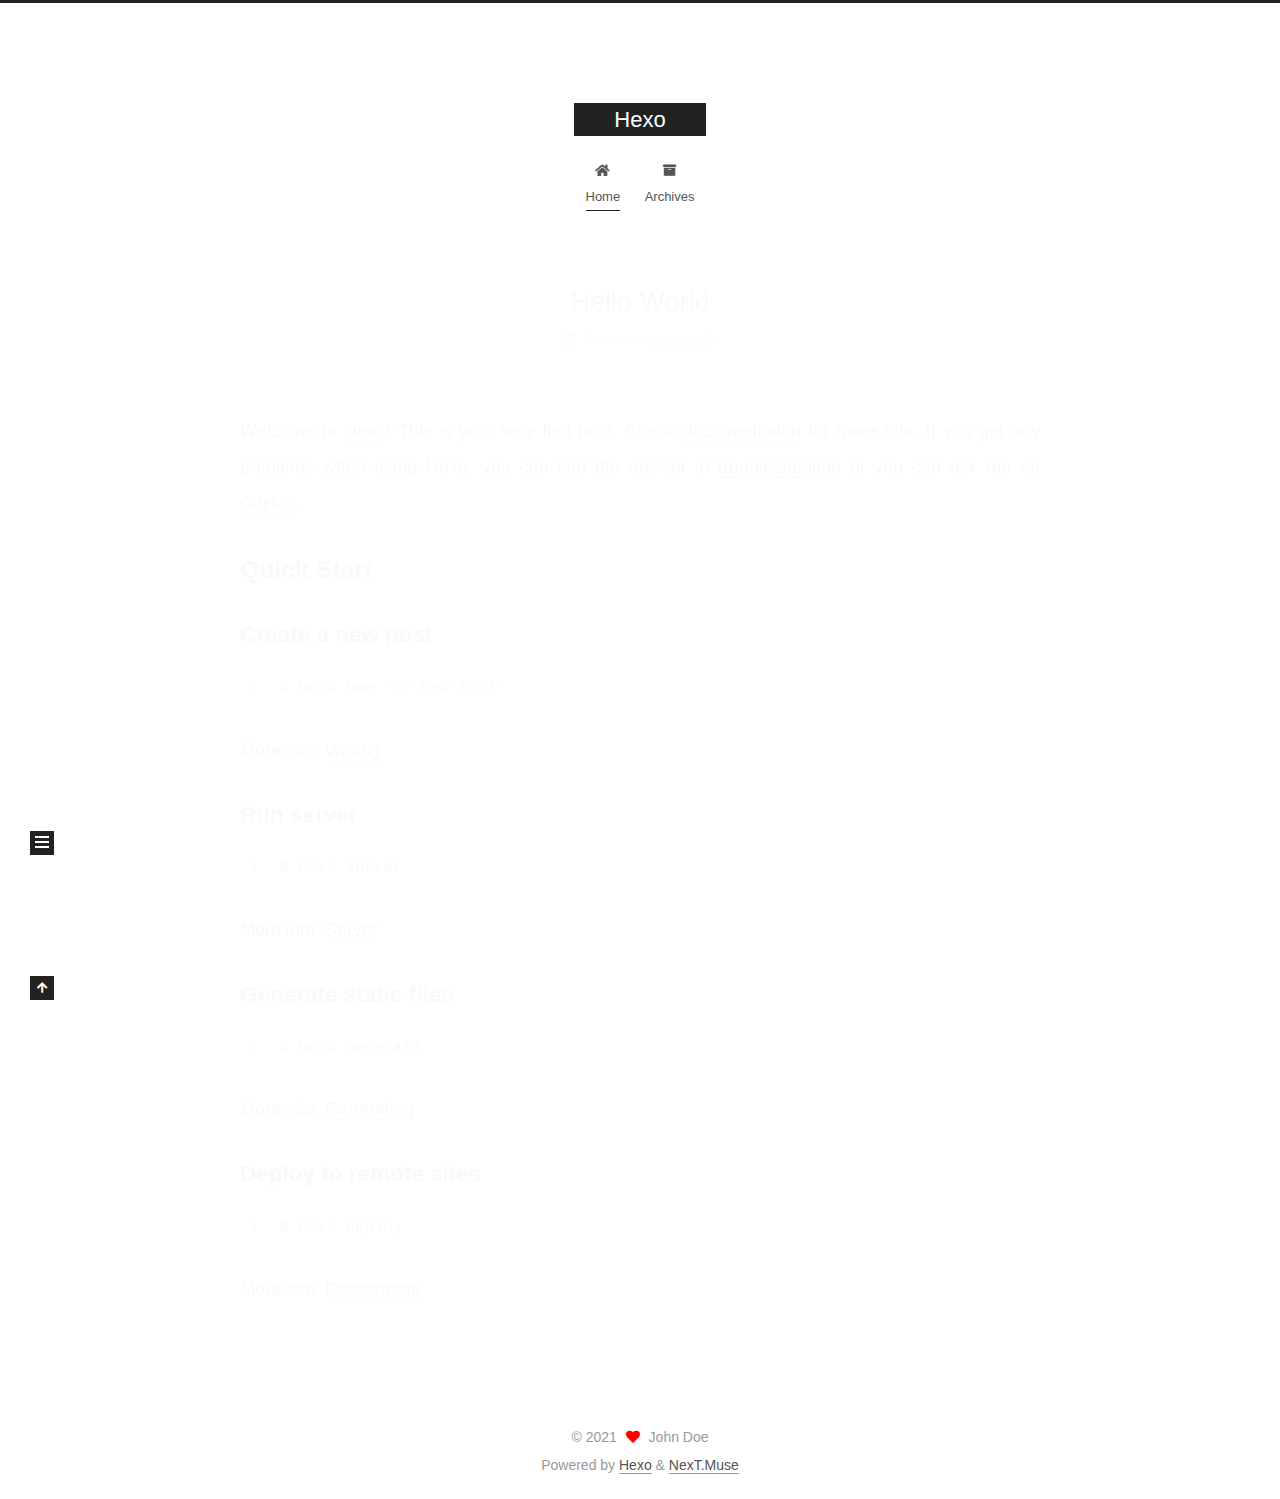
<file: index.html>
<!DOCTYPE html>
<html lang="en">
<head>
  <meta charset="UTF-8">
<meta name="viewport" content="width=device-width, initial-scale=1, maximum-scale=2">
<meta name="theme-color" content="#222">
<meta name="generator" content="Hexo 5.4.0">
  <link rel="apple-touch-icon" sizes="180x180" href="/images/apple-touch-icon-next.png">
  <link rel="icon" type="image/png" sizes="32x32" href="/images/favicon-32x32-next.png">
  <link rel="icon" type="image/png" sizes="16x16" href="/images/favicon-16x16-next.png">
  <link rel="mask-icon" href="/images/logo.svg" color="#222">

<link rel="stylesheet" href="/css/main.css">


<link rel="stylesheet" href="/lib/font-awesome/css/all.min.css">

<script id="hexo-configurations">
    var NexT = window.NexT || {};
    var CONFIG = {"hostname":"jaycoyan.github.io","root":"/","scheme":"Muse","version":"7.8.0","exturl":false,"sidebar":{"position":"left","display":"post","padding":18,"offset":12,"onmobile":false},"copycode":{"enable":false,"show_result":false,"style":null},"back2top":{"enable":true,"sidebar":false,"scrollpercent":false},"bookmark":{"enable":false,"color":"#222","save":"auto"},"fancybox":false,"mediumzoom":false,"lazyload":false,"pangu":false,"comments":{"style":"tabs","active":null,"storage":true,"lazyload":false,"nav":null},"algolia":{"hits":{"per_page":10},"labels":{"input_placeholder":"Search for Posts","hits_empty":"We didn't find any results for the search: ${query}","hits_stats":"${hits} results found in ${time} ms"}},"localsearch":{"enable":false,"trigger":"auto","top_n_per_article":1,"unescape":false,"preload":false},"motion":{"enable":true,"async":false,"transition":{"post_block":"fadeIn","post_header":"slideDownIn","post_body":"slideDownIn","coll_header":"slideLeftIn","sidebar":"slideUpIn"}}};
  </script>

  <meta property="og:type" content="website">
<meta property="og:title" content="Hexo">
<meta property="og:url" content="https://jaycoyan.github.io/index.html">
<meta property="og:site_name" content="Hexo">
<meta property="og:locale" content="en_US">
<meta property="article:author" content="John Doe">
<meta name="twitter:card" content="summary">

<link rel="canonical" href="https://jaycoyan.github.io/">


<script id="page-configurations">
  // https://hexo.io/docs/variables.html
  CONFIG.page = {
    sidebar: "",
    isHome : true,
    isPost : false,
    lang   : 'en'
  };
</script>

  <title>Hexo</title>
  






  <noscript>
  <style>
  .use-motion .brand,
  .use-motion .menu-item,
  .sidebar-inner,
  .use-motion .post-block,
  .use-motion .pagination,
  .use-motion .comments,
  .use-motion .post-header,
  .use-motion .post-body,
  .use-motion .collection-header { opacity: initial; }

  .use-motion .site-title,
  .use-motion .site-subtitle {
    opacity: initial;
    top: initial;
  }

  .use-motion .logo-line-before i { left: initial; }
  .use-motion .logo-line-after i { right: initial; }
  </style>
</noscript>

</head>

<body itemscope itemtype="http://schema.org/WebPage">
  <div class="container use-motion">
    <div class="headband"></div>

    <header class="header" itemscope itemtype="http://schema.org/WPHeader">
      <div class="header-inner"><div class="site-brand-container">
  <div class="site-nav-toggle">
    <div class="toggle" aria-label="Toggle navigation bar">
      <span class="toggle-line toggle-line-first"></span>
      <span class="toggle-line toggle-line-middle"></span>
      <span class="toggle-line toggle-line-last"></span>
    </div>
  </div>

  <div class="site-meta">

    <a href="/" class="brand" rel="start">
      <span class="logo-line-before"><i></i></span>
      <h1 class="site-title">Hexo</h1>
      <span class="logo-line-after"><i></i></span>
    </a>
  </div>

  <div class="site-nav-right">
    <div class="toggle popup-trigger">
    </div>
  </div>
</div>




<nav class="site-nav">
  <ul id="menu" class="main-menu menu">
        <li class="menu-item menu-item-home">

    <a href="/" rel="section"><i class="fa fa-home fa-fw"></i>Home</a>

  </li>
        <li class="menu-item menu-item-archives">

    <a href="/archives/" rel="section"><i class="fa fa-archive fa-fw"></i>Archives</a>

  </li>
  </ul>
</nav>




</div>
    </header>

    
  <div class="back-to-top">
    <i class="fa fa-arrow-up"></i>
    <span>0%</span>
  </div>


    <main class="main">
      <div class="main-inner">
        <div class="content-wrap">
          

          <div class="content index posts-expand">
            
      
  
  
  <article itemscope itemtype="http://schema.org/Article" class="post-block" lang="en">
    <link itemprop="mainEntityOfPage" href="https://jaycoyan.github.io/2021/08/20/hello-world/">

    <span hidden itemprop="author" itemscope itemtype="http://schema.org/Person">
      <meta itemprop="image" content="/images/avatar.gif">
      <meta itemprop="name" content="John Doe">
      <meta itemprop="description" content="">
    </span>

    <span hidden itemprop="publisher" itemscope itemtype="http://schema.org/Organization">
      <meta itemprop="name" content="Hexo">
    </span>
      <header class="post-header">
        <h2 class="post-title" itemprop="name headline">
          
            <a href="/2021/08/20/hello-world/" class="post-title-link" itemprop="url">Hello World</a>
        </h2>

        <div class="post-meta">
            <span class="post-meta-item">
              <span class="post-meta-item-icon">
                <i class="far fa-calendar"></i>
              </span>
              <span class="post-meta-item-text">Posted on</span>

              <time title="Created: 2021-08-20 14:13:01" itemprop="dateCreated datePublished" datetime="2021-08-20T14:13:01+08:00">2021-08-20</time>
            </span>

          

        </div>
      </header>

    
    
    
    <div class="post-body" itemprop="articleBody">

      
          <p>Welcome to <a target="_blank" rel="noopener" href="https://hexo.io/">Hexo</a>! This is your very first post. Check <a target="_blank" rel="noopener" href="https://hexo.io/docs/">documentation</a> for more info. If you get any problems when using Hexo, you can find the answer in <a target="_blank" rel="noopener" href="https://hexo.io/docs/troubleshooting.html">troubleshooting</a> or you can ask me on <a target="_blank" rel="noopener" href="https://github.com/hexojs/hexo/issues">GitHub</a>.</p>
<h2 id="Quick-Start"><a href="#Quick-Start" class="headerlink" title="Quick Start"></a>Quick Start</h2><h3 id="Create-a-new-post"><a href="#Create-a-new-post" class="headerlink" title="Create a new post"></a>Create a new post</h3><figure class="highlight bash"><table><tr><td class="gutter"><pre><span class="line">1</span><br></pre></td><td class="code"><pre><span class="line">$ hexo new <span class="string">&quot;My New Post&quot;</span></span><br></pre></td></tr></table></figure>

<p>More info: <a target="_blank" rel="noopener" href="https://hexo.io/docs/writing.html">Writing</a></p>
<h3 id="Run-server"><a href="#Run-server" class="headerlink" title="Run server"></a>Run server</h3><figure class="highlight bash"><table><tr><td class="gutter"><pre><span class="line">1</span><br></pre></td><td class="code"><pre><span class="line">$ hexo server</span><br></pre></td></tr></table></figure>

<p>More info: <a target="_blank" rel="noopener" href="https://hexo.io/docs/server.html">Server</a></p>
<h3 id="Generate-static-files"><a href="#Generate-static-files" class="headerlink" title="Generate static files"></a>Generate static files</h3><figure class="highlight bash"><table><tr><td class="gutter"><pre><span class="line">1</span><br></pre></td><td class="code"><pre><span class="line">$ hexo generate</span><br></pre></td></tr></table></figure>

<p>More info: <a target="_blank" rel="noopener" href="https://hexo.io/docs/generating.html">Generating</a></p>
<h3 id="Deploy-to-remote-sites"><a href="#Deploy-to-remote-sites" class="headerlink" title="Deploy to remote sites"></a>Deploy to remote sites</h3><figure class="highlight bash"><table><tr><td class="gutter"><pre><span class="line">1</span><br></pre></td><td class="code"><pre><span class="line">$ hexo deploy</span><br></pre></td></tr></table></figure>

<p>More info: <a target="_blank" rel="noopener" href="https://hexo.io/docs/one-command-deployment.html">Deployment</a></p>

      
    </div>

    
    
    
      <footer class="post-footer">
        <div class="post-eof"></div>
      </footer>
  </article>
  
  
  


  



          </div>
          

<script>
  window.addEventListener('tabs:register', () => {
    let { activeClass } = CONFIG.comments;
    if (CONFIG.comments.storage) {
      activeClass = localStorage.getItem('comments_active') || activeClass;
    }
    if (activeClass) {
      let activeTab = document.querySelector(`a[href="#comment-${activeClass}"]`);
      if (activeTab) {
        activeTab.click();
      }
    }
  });
  if (CONFIG.comments.storage) {
    window.addEventListener('tabs:click', event => {
      if (!event.target.matches('.tabs-comment .tab-content .tab-pane')) return;
      let commentClass = event.target.classList[1];
      localStorage.setItem('comments_active', commentClass);
    });
  }
</script>

        </div>
          
  
  <div class="toggle sidebar-toggle">
    <span class="toggle-line toggle-line-first"></span>
    <span class="toggle-line toggle-line-middle"></span>
    <span class="toggle-line toggle-line-last"></span>
  </div>

  <aside class="sidebar">
    <div class="sidebar-inner">

      <ul class="sidebar-nav motion-element">
        <li class="sidebar-nav-toc">
          Table of Contents
        </li>
        <li class="sidebar-nav-overview">
          Overview
        </li>
      </ul>

      <!--noindex-->
      <div class="post-toc-wrap sidebar-panel">
      </div>
      <!--/noindex-->

      <div class="site-overview-wrap sidebar-panel">
        <div class="site-author motion-element" itemprop="author" itemscope itemtype="http://schema.org/Person">
  <p class="site-author-name" itemprop="name">John Doe</p>
  <div class="site-description" itemprop="description"></div>
</div>
<div class="site-state-wrap motion-element">
  <nav class="site-state">
      <div class="site-state-item site-state-posts">
          <a href="/archives/">
        
          <span class="site-state-item-count">1</span>
          <span class="site-state-item-name">posts</span>
        </a>
      </div>
  </nav>
</div>



      </div>

    </div>
  </aside>
  <div id="sidebar-dimmer"></div>


      </div>
    </main>

    <footer class="footer">
      <div class="footer-inner">
        

        

<div class="copyright">
  
  &copy; 
  <span itemprop="copyrightYear">2021</span>
  <span class="with-love">
    <i class="fa fa-heart"></i>
  </span>
  <span class="author" itemprop="copyrightHolder">John Doe</span>
</div>
  <div class="powered-by">Powered by <a href="https://hexo.io/" class="theme-link" rel="noopener" target="_blank">Hexo</a> & <a href="https://muse.theme-next.org/" class="theme-link" rel="noopener" target="_blank">NexT.Muse</a>
  </div>

        








      </div>
    </footer>
  </div>

  
  <script src="/lib/anime.min.js"></script>
  <script src="/lib/velocity/velocity.min.js"></script>
  <script src="/lib/velocity/velocity.ui.min.js"></script>

<script src="/js/utils.js"></script>

<script src="/js/motion.js"></script>


<script src="/js/schemes/muse.js"></script>


<script src="/js/next-boot.js"></script>




  















  

  

</body>
</html>
</file>
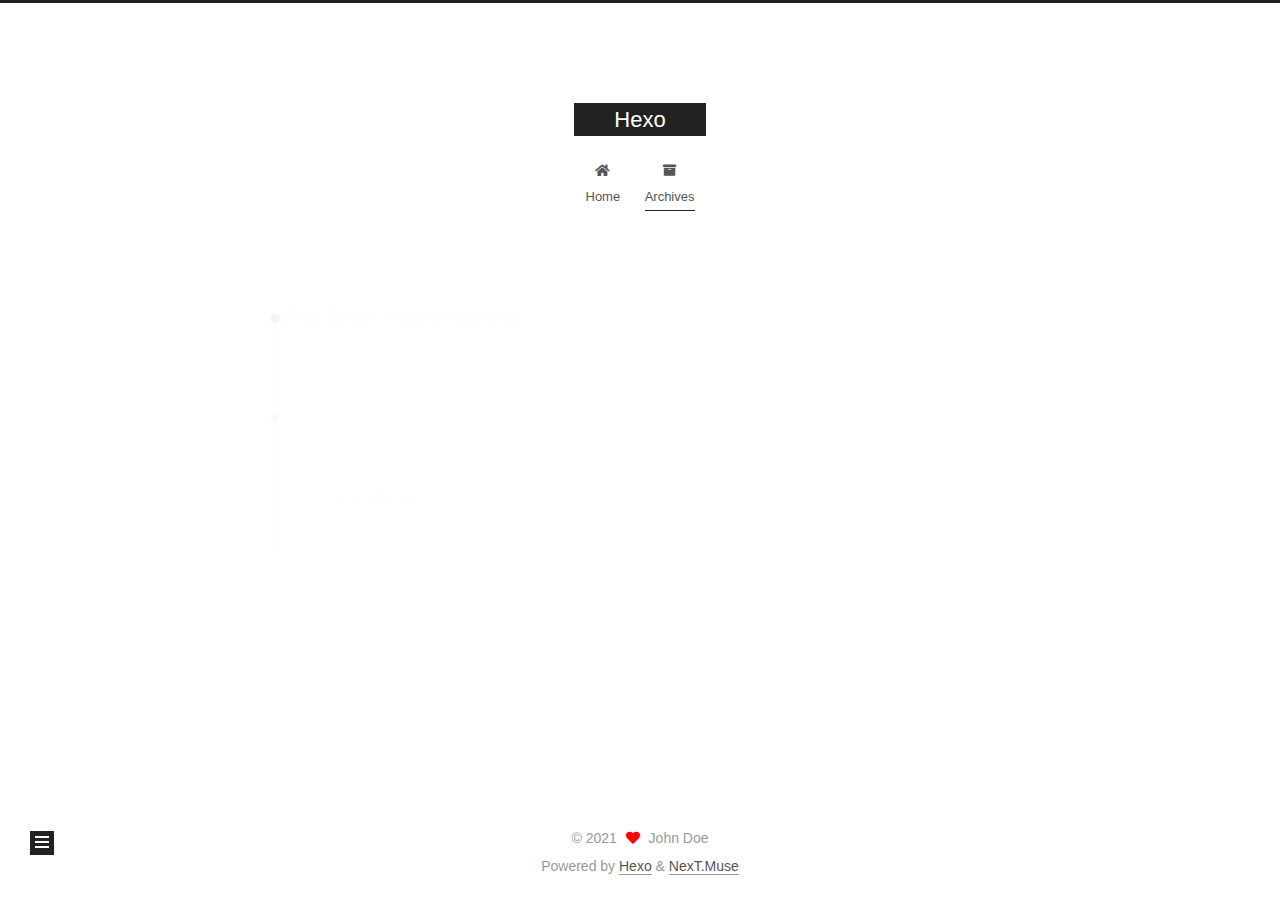
<file: archives/index.html>
<!DOCTYPE html>
<html lang="en">
<head>
  <meta charset="UTF-8">
<meta name="viewport" content="width=device-width, initial-scale=1, maximum-scale=2">
<meta name="theme-color" content="#222">
<meta name="generator" content="Hexo 5.4.0">
  <link rel="apple-touch-icon" sizes="180x180" href="/images/apple-touch-icon-next.png">
  <link rel="icon" type="image/png" sizes="32x32" href="/images/favicon-32x32-next.png">
  <link rel="icon" type="image/png" sizes="16x16" href="/images/favicon-16x16-next.png">
  <link rel="mask-icon" href="/images/logo.svg" color="#222">

<link rel="stylesheet" href="/css/main.css">


<link rel="stylesheet" href="/lib/font-awesome/css/all.min.css">

<script id="hexo-configurations">
    var NexT = window.NexT || {};
    var CONFIG = {"hostname":"jaycoyan.github.io","root":"/","scheme":"Muse","version":"7.8.0","exturl":false,"sidebar":{"position":"left","display":"post","padding":18,"offset":12,"onmobile":false},"copycode":{"enable":false,"show_result":false,"style":null},"back2top":{"enable":true,"sidebar":false,"scrollpercent":false},"bookmark":{"enable":false,"color":"#222","save":"auto"},"fancybox":false,"mediumzoom":false,"lazyload":false,"pangu":false,"comments":{"style":"tabs","active":null,"storage":true,"lazyload":false,"nav":null},"algolia":{"hits":{"per_page":10},"labels":{"input_placeholder":"Search for Posts","hits_empty":"We didn't find any results for the search: ${query}","hits_stats":"${hits} results found in ${time} ms"}},"localsearch":{"enable":false,"trigger":"auto","top_n_per_article":1,"unescape":false,"preload":false},"motion":{"enable":true,"async":false,"transition":{"post_block":"fadeIn","post_header":"slideDownIn","post_body":"slideDownIn","coll_header":"slideLeftIn","sidebar":"slideUpIn"}}};
  </script>

  <meta property="og:type" content="website">
<meta property="og:title" content="Hexo">
<meta property="og:url" content="https://jaycoyan.github.io/archives/index.html">
<meta property="og:site_name" content="Hexo">
<meta property="og:locale" content="en_US">
<meta property="article:author" content="John Doe">
<meta name="twitter:card" content="summary">

<link rel="canonical" href="https://jaycoyan.github.io/archives/">


<script id="page-configurations">
  // https://hexo.io/docs/variables.html
  CONFIG.page = {
    sidebar: "",
    isHome : false,
    isPost : false,
    lang   : 'en'
  };
</script>

  <title>Archive | Hexo</title>
  






  <noscript>
  <style>
  .use-motion .brand,
  .use-motion .menu-item,
  .sidebar-inner,
  .use-motion .post-block,
  .use-motion .pagination,
  .use-motion .comments,
  .use-motion .post-header,
  .use-motion .post-body,
  .use-motion .collection-header { opacity: initial; }

  .use-motion .site-title,
  .use-motion .site-subtitle {
    opacity: initial;
    top: initial;
  }

  .use-motion .logo-line-before i { left: initial; }
  .use-motion .logo-line-after i { right: initial; }
  </style>
</noscript>

</head>

<body itemscope itemtype="http://schema.org/WebPage">
  <div class="container use-motion">
    <div class="headband"></div>

    <header class="header" itemscope itemtype="http://schema.org/WPHeader">
      <div class="header-inner"><div class="site-brand-container">
  <div class="site-nav-toggle">
    <div class="toggle" aria-label="Toggle navigation bar">
      <span class="toggle-line toggle-line-first"></span>
      <span class="toggle-line toggle-line-middle"></span>
      <span class="toggle-line toggle-line-last"></span>
    </div>
  </div>

  <div class="site-meta">

    <a href="/" class="brand" rel="start">
      <span class="logo-line-before"><i></i></span>
      <h1 class="site-title">Hexo</h1>
      <span class="logo-line-after"><i></i></span>
    </a>
  </div>

  <div class="site-nav-right">
    <div class="toggle popup-trigger">
    </div>
  </div>
</div>




<nav class="site-nav">
  <ul id="menu" class="main-menu menu">
        <li class="menu-item menu-item-home">

    <a href="/" rel="section"><i class="fa fa-home fa-fw"></i>Home</a>

  </li>
        <li class="menu-item menu-item-archives">

    <a href="/archives/" rel="section"><i class="fa fa-archive fa-fw"></i>Archives</a>

  </li>
  </ul>
</nav>




</div>
    </header>

    
  <div class="back-to-top">
    <i class="fa fa-arrow-up"></i>
    <span>0%</span>
  </div>


    <main class="main">
      <div class="main-inner">
        <div class="content-wrap">
          

          <div class="content archive">
            

  
  
  
  <div class="post-block">
    <div class="posts-collapse">
      <div class="collection-title">
        <span class="collection-header">Um..! 1 post. Keep on posting.</span>
      </div>

      
    <div class="collection-year">
      <span class="collection-header">2021</span>
    </div>

  <article itemscope itemtype="http://schema.org/Article">
    <header class="post-header">

      <div class="post-meta">
        <time itemprop="dateCreated"
              datetime="2021-08-20T14:13:01+08:00"
              content="2021-08-20">
          08-20
        </time>
      </div>

      <div class="post-title">
          <a class="post-title-link" href="/2021/08/20/hello-world/" itemprop="url">
            <span itemprop="name">Hello World</span>
          </a>
      </div>

    </header>
  </article>


    </div>
  </div>
  
  
  

  



          </div>
          

<script>
  window.addEventListener('tabs:register', () => {
    let { activeClass } = CONFIG.comments;
    if (CONFIG.comments.storage) {
      activeClass = localStorage.getItem('comments_active') || activeClass;
    }
    if (activeClass) {
      let activeTab = document.querySelector(`a[href="#comment-${activeClass}"]`);
      if (activeTab) {
        activeTab.click();
      }
    }
  });
  if (CONFIG.comments.storage) {
    window.addEventListener('tabs:click', event => {
      if (!event.target.matches('.tabs-comment .tab-content .tab-pane')) return;
      let commentClass = event.target.classList[1];
      localStorage.setItem('comments_active', commentClass);
    });
  }
</script>

        </div>
          
  
  <div class="toggle sidebar-toggle">
    <span class="toggle-line toggle-line-first"></span>
    <span class="toggle-line toggle-line-middle"></span>
    <span class="toggle-line toggle-line-last"></span>
  </div>

  <aside class="sidebar">
    <div class="sidebar-inner">

      <ul class="sidebar-nav motion-element">
        <li class="sidebar-nav-toc">
          Table of Contents
        </li>
        <li class="sidebar-nav-overview">
          Overview
        </li>
      </ul>

      <!--noindex-->
      <div class="post-toc-wrap sidebar-panel">
      </div>
      <!--/noindex-->

      <div class="site-overview-wrap sidebar-panel">
        <div class="site-author motion-element" itemprop="author" itemscope itemtype="http://schema.org/Person">
  <p class="site-author-name" itemprop="name">John Doe</p>
  <div class="site-description" itemprop="description"></div>
</div>
<div class="site-state-wrap motion-element">
  <nav class="site-state">
      <div class="site-state-item site-state-posts">
          <a href="/archives/">
        
          <span class="site-state-item-count">1</span>
          <span class="site-state-item-name">posts</span>
        </a>
      </div>
  </nav>
</div>



      </div>

    </div>
  </aside>
  <div id="sidebar-dimmer"></div>


      </div>
    </main>

    <footer class="footer">
      <div class="footer-inner">
        

        

<div class="copyright">
  
  &copy; 
  <span itemprop="copyrightYear">2021</span>
  <span class="with-love">
    <i class="fa fa-heart"></i>
  </span>
  <span class="author" itemprop="copyrightHolder">John Doe</span>
</div>
  <div class="powered-by">Powered by <a href="https://hexo.io/" class="theme-link" rel="noopener" target="_blank">Hexo</a> & <a href="https://muse.theme-next.org/" class="theme-link" rel="noopener" target="_blank">NexT.Muse</a>
  </div>

        








      </div>
    </footer>
  </div>

  
  <script src="/lib/anime.min.js"></script>
  <script src="/lib/velocity/velocity.min.js"></script>
  <script src="/lib/velocity/velocity.ui.min.js"></script>

<script src="/js/utils.js"></script>

<script src="/js/motion.js"></script>


<script src="/js/schemes/muse.js"></script>


<script src="/js/next-boot.js"></script>




  















  

  

</body>
</html>
</file>
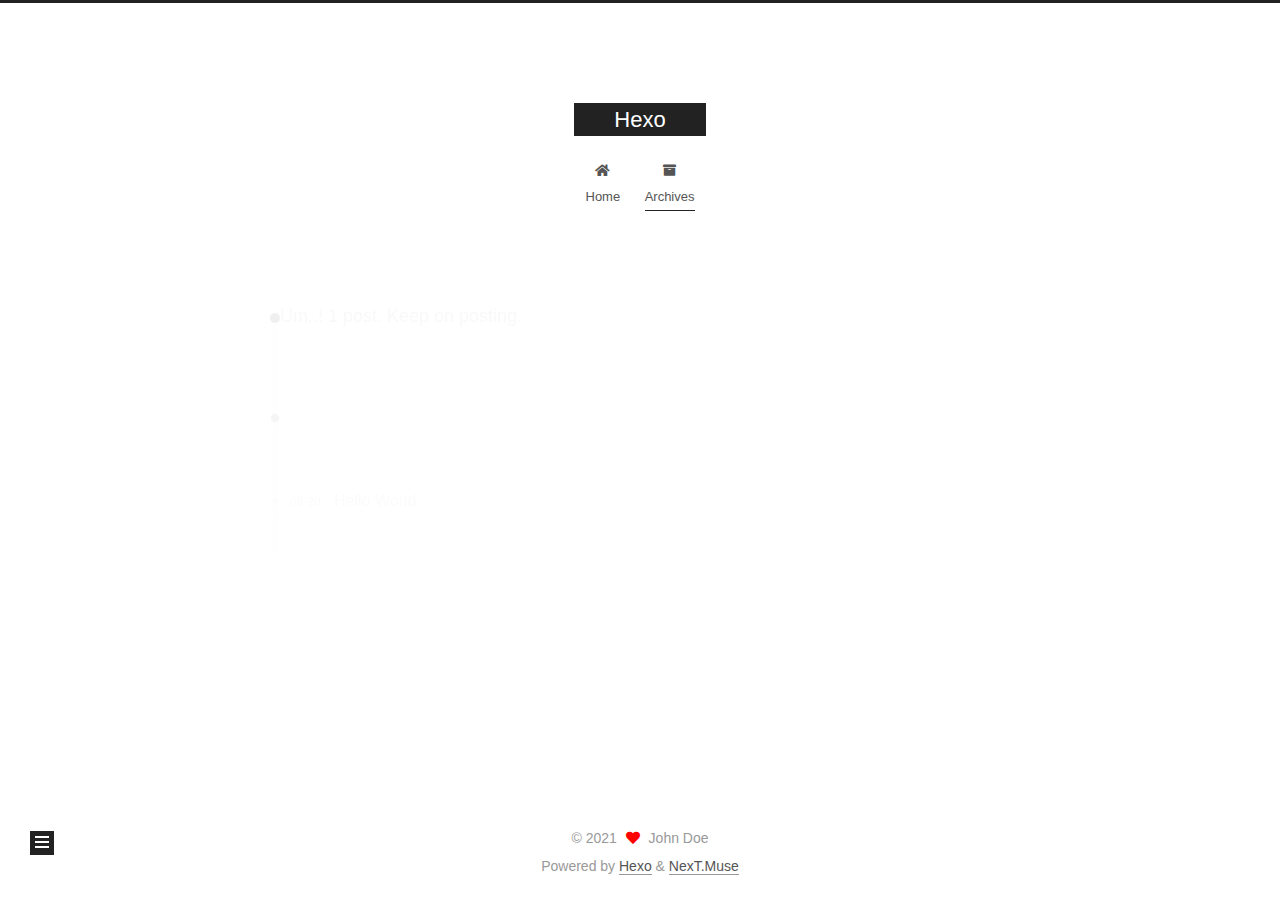
<file: archives/2021/index.html>
<!DOCTYPE html>
<html lang="en">
<head>
  <meta charset="UTF-8">
<meta name="viewport" content="width=device-width, initial-scale=1, maximum-scale=2">
<meta name="theme-color" content="#222">
<meta name="generator" content="Hexo 5.4.0">
  <link rel="apple-touch-icon" sizes="180x180" href="/images/apple-touch-icon-next.png">
  <link rel="icon" type="image/png" sizes="32x32" href="/images/favicon-32x32-next.png">
  <link rel="icon" type="image/png" sizes="16x16" href="/images/favicon-16x16-next.png">
  <link rel="mask-icon" href="/images/logo.svg" color="#222">

<link rel="stylesheet" href="/css/main.css">


<link rel="stylesheet" href="/lib/font-awesome/css/all.min.css">

<script id="hexo-configurations">
    var NexT = window.NexT || {};
    var CONFIG = {"hostname":"jaycoyan.github.io","root":"/","scheme":"Muse","version":"7.8.0","exturl":false,"sidebar":{"position":"left","display":"post","padding":18,"offset":12,"onmobile":false},"copycode":{"enable":false,"show_result":false,"style":null},"back2top":{"enable":true,"sidebar":false,"scrollpercent":false},"bookmark":{"enable":false,"color":"#222","save":"auto"},"fancybox":false,"mediumzoom":false,"lazyload":false,"pangu":false,"comments":{"style":"tabs","active":null,"storage":true,"lazyload":false,"nav":null},"algolia":{"hits":{"per_page":10},"labels":{"input_placeholder":"Search for Posts","hits_empty":"We didn't find any results for the search: ${query}","hits_stats":"${hits} results found in ${time} ms"}},"localsearch":{"enable":false,"trigger":"auto","top_n_per_article":1,"unescape":false,"preload":false},"motion":{"enable":true,"async":false,"transition":{"post_block":"fadeIn","post_header":"slideDownIn","post_body":"slideDownIn","coll_header":"slideLeftIn","sidebar":"slideUpIn"}}};
  </script>

  <meta property="og:type" content="website">
<meta property="og:title" content="Hexo">
<meta property="og:url" content="https://jaycoyan.github.io/archives/2021/index.html">
<meta property="og:site_name" content="Hexo">
<meta property="og:locale" content="en_US">
<meta property="article:author" content="John Doe">
<meta name="twitter:card" content="summary">

<link rel="canonical" href="https://jaycoyan.github.io/archives/2021/">


<script id="page-configurations">
  // https://hexo.io/docs/variables.html
  CONFIG.page = {
    sidebar: "",
    isHome : false,
    isPost : false,
    lang   : 'en'
  };
</script>

  <title>Archive | Hexo</title>
  






  <noscript>
  <style>
  .use-motion .brand,
  .use-motion .menu-item,
  .sidebar-inner,
  .use-motion .post-block,
  .use-motion .pagination,
  .use-motion .comments,
  .use-motion .post-header,
  .use-motion .post-body,
  .use-motion .collection-header { opacity: initial; }

  .use-motion .site-title,
  .use-motion .site-subtitle {
    opacity: initial;
    top: initial;
  }

  .use-motion .logo-line-before i { left: initial; }
  .use-motion .logo-line-after i { right: initial; }
  </style>
</noscript>

</head>

<body itemscope itemtype="http://schema.org/WebPage">
  <div class="container use-motion">
    <div class="headband"></div>

    <header class="header" itemscope itemtype="http://schema.org/WPHeader">
      <div class="header-inner"><div class="site-brand-container">
  <div class="site-nav-toggle">
    <div class="toggle" aria-label="Toggle navigation bar">
      <span class="toggle-line toggle-line-first"></span>
      <span class="toggle-line toggle-line-middle"></span>
      <span class="toggle-line toggle-line-last"></span>
    </div>
  </div>

  <div class="site-meta">

    <a href="/" class="brand" rel="start">
      <span class="logo-line-before"><i></i></span>
      <h1 class="site-title">Hexo</h1>
      <span class="logo-line-after"><i></i></span>
    </a>
  </div>

  <div class="site-nav-right">
    <div class="toggle popup-trigger">
    </div>
  </div>
</div>




<nav class="site-nav">
  <ul id="menu" class="main-menu menu">
        <li class="menu-item menu-item-home">

    <a href="/" rel="section"><i class="fa fa-home fa-fw"></i>Home</a>

  </li>
        <li class="menu-item menu-item-archives">

    <a href="/archives/" rel="section"><i class="fa fa-archive fa-fw"></i>Archives</a>

  </li>
  </ul>
</nav>




</div>
    </header>

    
  <div class="back-to-top">
    <i class="fa fa-arrow-up"></i>
    <span>0%</span>
  </div>


    <main class="main">
      <div class="main-inner">
        <div class="content-wrap">
          

          <div class="content archive">
            

  
  
  
  <div class="post-block">
    <div class="posts-collapse">
      <div class="collection-title">
        <span class="collection-header">Um..! 1 post. Keep on posting.</span>
      </div>

      
    <div class="collection-year">
      <span class="collection-header">2021</span>
    </div>

  <article itemscope itemtype="http://schema.org/Article">
    <header class="post-header">

      <div class="post-meta">
        <time itemprop="dateCreated"
              datetime="2021-08-20T14:13:01+08:00"
              content="2021-08-20">
          08-20
        </time>
      </div>

      <div class="post-title">
          <a class="post-title-link" href="/2021/08/20/hello-world/" itemprop="url">
            <span itemprop="name">Hello World</span>
          </a>
      </div>

    </header>
  </article>


    </div>
  </div>
  
  
  

  



          </div>
          

<script>
  window.addEventListener('tabs:register', () => {
    let { activeClass } = CONFIG.comments;
    if (CONFIG.comments.storage) {
      activeClass = localStorage.getItem('comments_active') || activeClass;
    }
    if (activeClass) {
      let activeTab = document.querySelector(`a[href="#comment-${activeClass}"]`);
      if (activeTab) {
        activeTab.click();
      }
    }
  });
  if (CONFIG.comments.storage) {
    window.addEventListener('tabs:click', event => {
      if (!event.target.matches('.tabs-comment .tab-content .tab-pane')) return;
      let commentClass = event.target.classList[1];
      localStorage.setItem('comments_active', commentClass);
    });
  }
</script>

        </div>
          
  
  <div class="toggle sidebar-toggle">
    <span class="toggle-line toggle-line-first"></span>
    <span class="toggle-line toggle-line-middle"></span>
    <span class="toggle-line toggle-line-last"></span>
  </div>

  <aside class="sidebar">
    <div class="sidebar-inner">

      <ul class="sidebar-nav motion-element">
        <li class="sidebar-nav-toc">
          Table of Contents
        </li>
        <li class="sidebar-nav-overview">
          Overview
        </li>
      </ul>

      <!--noindex-->
      <div class="post-toc-wrap sidebar-panel">
      </div>
      <!--/noindex-->

      <div class="site-overview-wrap sidebar-panel">
        <div class="site-author motion-element" itemprop="author" itemscope itemtype="http://schema.org/Person">
  <p class="site-author-name" itemprop="name">John Doe</p>
  <div class="site-description" itemprop="description"></div>
</div>
<div class="site-state-wrap motion-element">
  <nav class="site-state">
      <div class="site-state-item site-state-posts">
          <a href="/archives/">
        
          <span class="site-state-item-count">1</span>
          <span class="site-state-item-name">posts</span>
        </a>
      </div>
  </nav>
</div>



      </div>

    </div>
  </aside>
  <div id="sidebar-dimmer"></div>


      </div>
    </main>

    <footer class="footer">
      <div class="footer-inner">
        

        

<div class="copyright">
  
  &copy; 
  <span itemprop="copyrightYear">2021</span>
  <span class="with-love">
    <i class="fa fa-heart"></i>
  </span>
  <span class="author" itemprop="copyrightHolder">John Doe</span>
</div>
  <div class="powered-by">Powered by <a href="https://hexo.io/" class="theme-link" rel="noopener" target="_blank">Hexo</a> & <a href="https://muse.theme-next.org/" class="theme-link" rel="noopener" target="_blank">NexT.Muse</a>
  </div>

        








      </div>
    </footer>
  </div>

  
  <script src="/lib/anime.min.js"></script>
  <script src="/lib/velocity/velocity.min.js"></script>
  <script src="/lib/velocity/velocity.ui.min.js"></script>

<script src="/js/utils.js"></script>

<script src="/js/motion.js"></script>


<script src="/js/schemes/muse.js"></script>


<script src="/js/next-boot.js"></script>




  















  

  

</body>
</html>
</file>
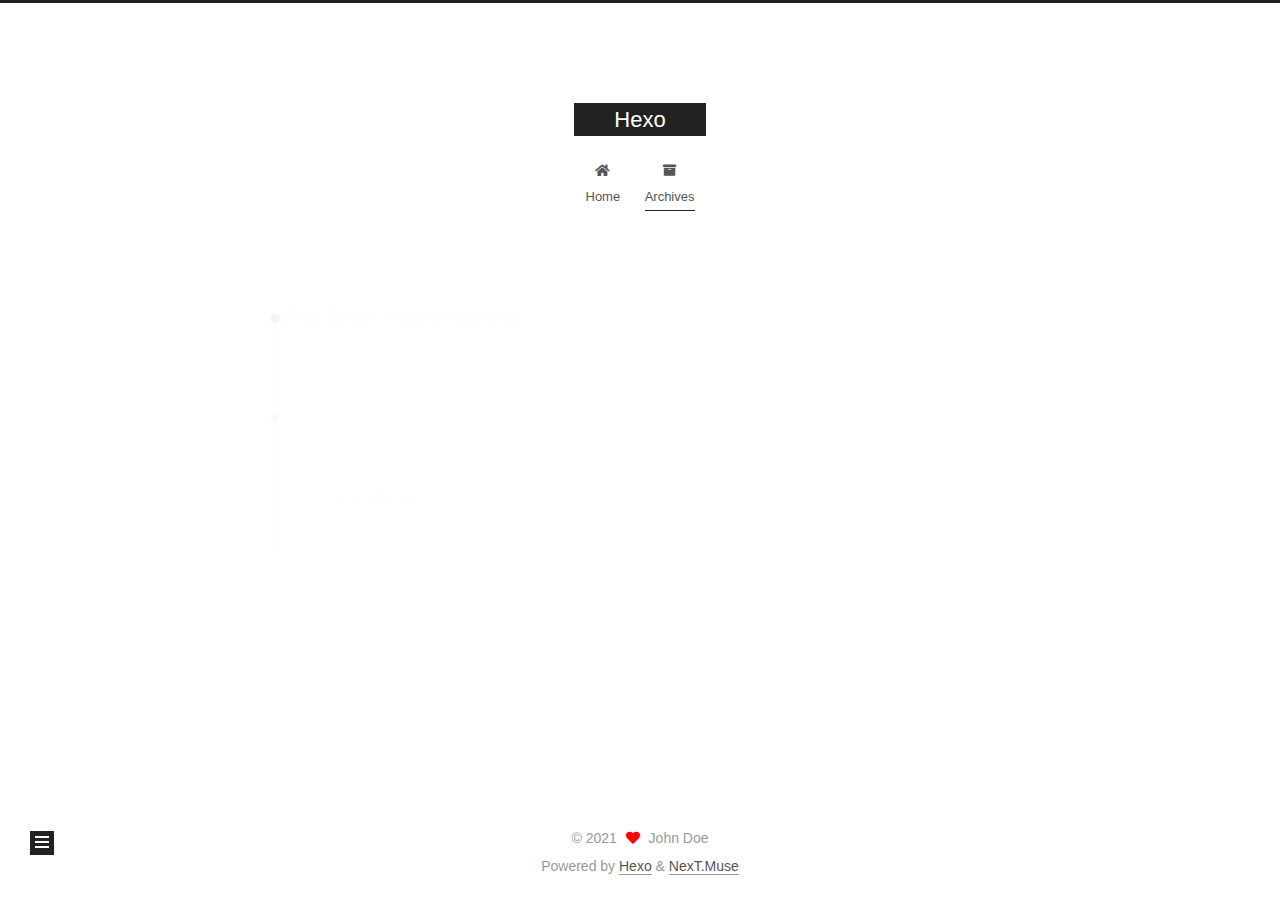
<file: archives/2021/08/index.html>
<!DOCTYPE html>
<html lang="en">
<head>
  <meta charset="UTF-8">
<meta name="viewport" content="width=device-width, initial-scale=1, maximum-scale=2">
<meta name="theme-color" content="#222">
<meta name="generator" content="Hexo 5.4.0">
  <link rel="apple-touch-icon" sizes="180x180" href="/images/apple-touch-icon-next.png">
  <link rel="icon" type="image/png" sizes="32x32" href="/images/favicon-32x32-next.png">
  <link rel="icon" type="image/png" sizes="16x16" href="/images/favicon-16x16-next.png">
  <link rel="mask-icon" href="/images/logo.svg" color="#222">

<link rel="stylesheet" href="/css/main.css">


<link rel="stylesheet" href="/lib/font-awesome/css/all.min.css">

<script id="hexo-configurations">
    var NexT = window.NexT || {};
    var CONFIG = {"hostname":"jaycoyan.github.io","root":"/","scheme":"Muse","version":"7.8.0","exturl":false,"sidebar":{"position":"left","display":"post","padding":18,"offset":12,"onmobile":false},"copycode":{"enable":false,"show_result":false,"style":null},"back2top":{"enable":true,"sidebar":false,"scrollpercent":false},"bookmark":{"enable":false,"color":"#222","save":"auto"},"fancybox":false,"mediumzoom":false,"lazyload":false,"pangu":false,"comments":{"style":"tabs","active":null,"storage":true,"lazyload":false,"nav":null},"algolia":{"hits":{"per_page":10},"labels":{"input_placeholder":"Search for Posts","hits_empty":"We didn't find any results for the search: ${query}","hits_stats":"${hits} results found in ${time} ms"}},"localsearch":{"enable":false,"trigger":"auto","top_n_per_article":1,"unescape":false,"preload":false},"motion":{"enable":true,"async":false,"transition":{"post_block":"fadeIn","post_header":"slideDownIn","post_body":"slideDownIn","coll_header":"slideLeftIn","sidebar":"slideUpIn"}}};
  </script>

  <meta property="og:type" content="website">
<meta property="og:title" content="Hexo">
<meta property="og:url" content="https://jaycoyan.github.io/archives/2021/08/index.html">
<meta property="og:site_name" content="Hexo">
<meta property="og:locale" content="en_US">
<meta property="article:author" content="John Doe">
<meta name="twitter:card" content="summary">

<link rel="canonical" href="https://jaycoyan.github.io/archives/2021/08/">


<script id="page-configurations">
  // https://hexo.io/docs/variables.html
  CONFIG.page = {
    sidebar: "",
    isHome : false,
    isPost : false,
    lang   : 'en'
  };
</script>

  <title>Archive | Hexo</title>
  






  <noscript>
  <style>
  .use-motion .brand,
  .use-motion .menu-item,
  .sidebar-inner,
  .use-motion .post-block,
  .use-motion .pagination,
  .use-motion .comments,
  .use-motion .post-header,
  .use-motion .post-body,
  .use-motion .collection-header { opacity: initial; }

  .use-motion .site-title,
  .use-motion .site-subtitle {
    opacity: initial;
    top: initial;
  }

  .use-motion .logo-line-before i { left: initial; }
  .use-motion .logo-line-after i { right: initial; }
  </style>
</noscript>

</head>

<body itemscope itemtype="http://schema.org/WebPage">
  <div class="container use-motion">
    <div class="headband"></div>

    <header class="header" itemscope itemtype="http://schema.org/WPHeader">
      <div class="header-inner"><div class="site-brand-container">
  <div class="site-nav-toggle">
    <div class="toggle" aria-label="Toggle navigation bar">
      <span class="toggle-line toggle-line-first"></span>
      <span class="toggle-line toggle-line-middle"></span>
      <span class="toggle-line toggle-line-last"></span>
    </div>
  </div>

  <div class="site-meta">

    <a href="/" class="brand" rel="start">
      <span class="logo-line-before"><i></i></span>
      <h1 class="site-title">Hexo</h1>
      <span class="logo-line-after"><i></i></span>
    </a>
  </div>

  <div class="site-nav-right">
    <div class="toggle popup-trigger">
    </div>
  </div>
</div>




<nav class="site-nav">
  <ul id="menu" class="main-menu menu">
        <li class="menu-item menu-item-home">

    <a href="/" rel="section"><i class="fa fa-home fa-fw"></i>Home</a>

  </li>
        <li class="menu-item menu-item-archives">

    <a href="/archives/" rel="section"><i class="fa fa-archive fa-fw"></i>Archives</a>

  </li>
  </ul>
</nav>




</div>
    </header>

    
  <div class="back-to-top">
    <i class="fa fa-arrow-up"></i>
    <span>0%</span>
  </div>


    <main class="main">
      <div class="main-inner">
        <div class="content-wrap">
          

          <div class="content archive">
            

  
  
  
  <div class="post-block">
    <div class="posts-collapse">
      <div class="collection-title">
        <span class="collection-header">Um..! 1 post. Keep on posting.</span>
      </div>

      
    <div class="collection-year">
      <span class="collection-header">2021</span>
    </div>

  <article itemscope itemtype="http://schema.org/Article">
    <header class="post-header">

      <div class="post-meta">
        <time itemprop="dateCreated"
              datetime="2021-08-20T14:13:01+08:00"
              content="2021-08-20">
          08-20
        </time>
      </div>

      <div class="post-title">
          <a class="post-title-link" href="/2021/08/20/hello-world/" itemprop="url">
            <span itemprop="name">Hello World</span>
          </a>
      </div>

    </header>
  </article>


    </div>
  </div>
  
  
  

  



          </div>
          

<script>
  window.addEventListener('tabs:register', () => {
    let { activeClass } = CONFIG.comments;
    if (CONFIG.comments.storage) {
      activeClass = localStorage.getItem('comments_active') || activeClass;
    }
    if (activeClass) {
      let activeTab = document.querySelector(`a[href="#comment-${activeClass}"]`);
      if (activeTab) {
        activeTab.click();
      }
    }
  });
  if (CONFIG.comments.storage) {
    window.addEventListener('tabs:click', event => {
      if (!event.target.matches('.tabs-comment .tab-content .tab-pane')) return;
      let commentClass = event.target.classList[1];
      localStorage.setItem('comments_active', commentClass);
    });
  }
</script>

        </div>
          
  
  <div class="toggle sidebar-toggle">
    <span class="toggle-line toggle-line-first"></span>
    <span class="toggle-line toggle-line-middle"></span>
    <span class="toggle-line toggle-line-last"></span>
  </div>

  <aside class="sidebar">
    <div class="sidebar-inner">

      <ul class="sidebar-nav motion-element">
        <li class="sidebar-nav-toc">
          Table of Contents
        </li>
        <li class="sidebar-nav-overview">
          Overview
        </li>
      </ul>

      <!--noindex-->
      <div class="post-toc-wrap sidebar-panel">
      </div>
      <!--/noindex-->

      <div class="site-overview-wrap sidebar-panel">
        <div class="site-author motion-element" itemprop="author" itemscope itemtype="http://schema.org/Person">
  <p class="site-author-name" itemprop="name">John Doe</p>
  <div class="site-description" itemprop="description"></div>
</div>
<div class="site-state-wrap motion-element">
  <nav class="site-state">
      <div class="site-state-item site-state-posts">
          <a href="/archives/">
        
          <span class="site-state-item-count">1</span>
          <span class="site-state-item-name">posts</span>
        </a>
      </div>
  </nav>
</div>



      </div>

    </div>
  </aside>
  <div id="sidebar-dimmer"></div>


      </div>
    </main>

    <footer class="footer">
      <div class="footer-inner">
        

        

<div class="copyright">
  
  &copy; 
  <span itemprop="copyrightYear">2021</span>
  <span class="with-love">
    <i class="fa fa-heart"></i>
  </span>
  <span class="author" itemprop="copyrightHolder">John Doe</span>
</div>
  <div class="powered-by">Powered by <a href="https://hexo.io/" class="theme-link" rel="noopener" target="_blank">Hexo</a> & <a href="https://muse.theme-next.org/" class="theme-link" rel="noopener" target="_blank">NexT.Muse</a>
  </div>

        








      </div>
    </footer>
  </div>

  
  <script src="/lib/anime.min.js"></script>
  <script src="/lib/velocity/velocity.min.js"></script>
  <script src="/lib/velocity/velocity.ui.min.js"></script>

<script src="/js/utils.js"></script>

<script src="/js/motion.js"></script>


<script src="/js/schemes/muse.js"></script>


<script src="/js/next-boot.js"></script>




  















  

  

</body>
</html>
</file>
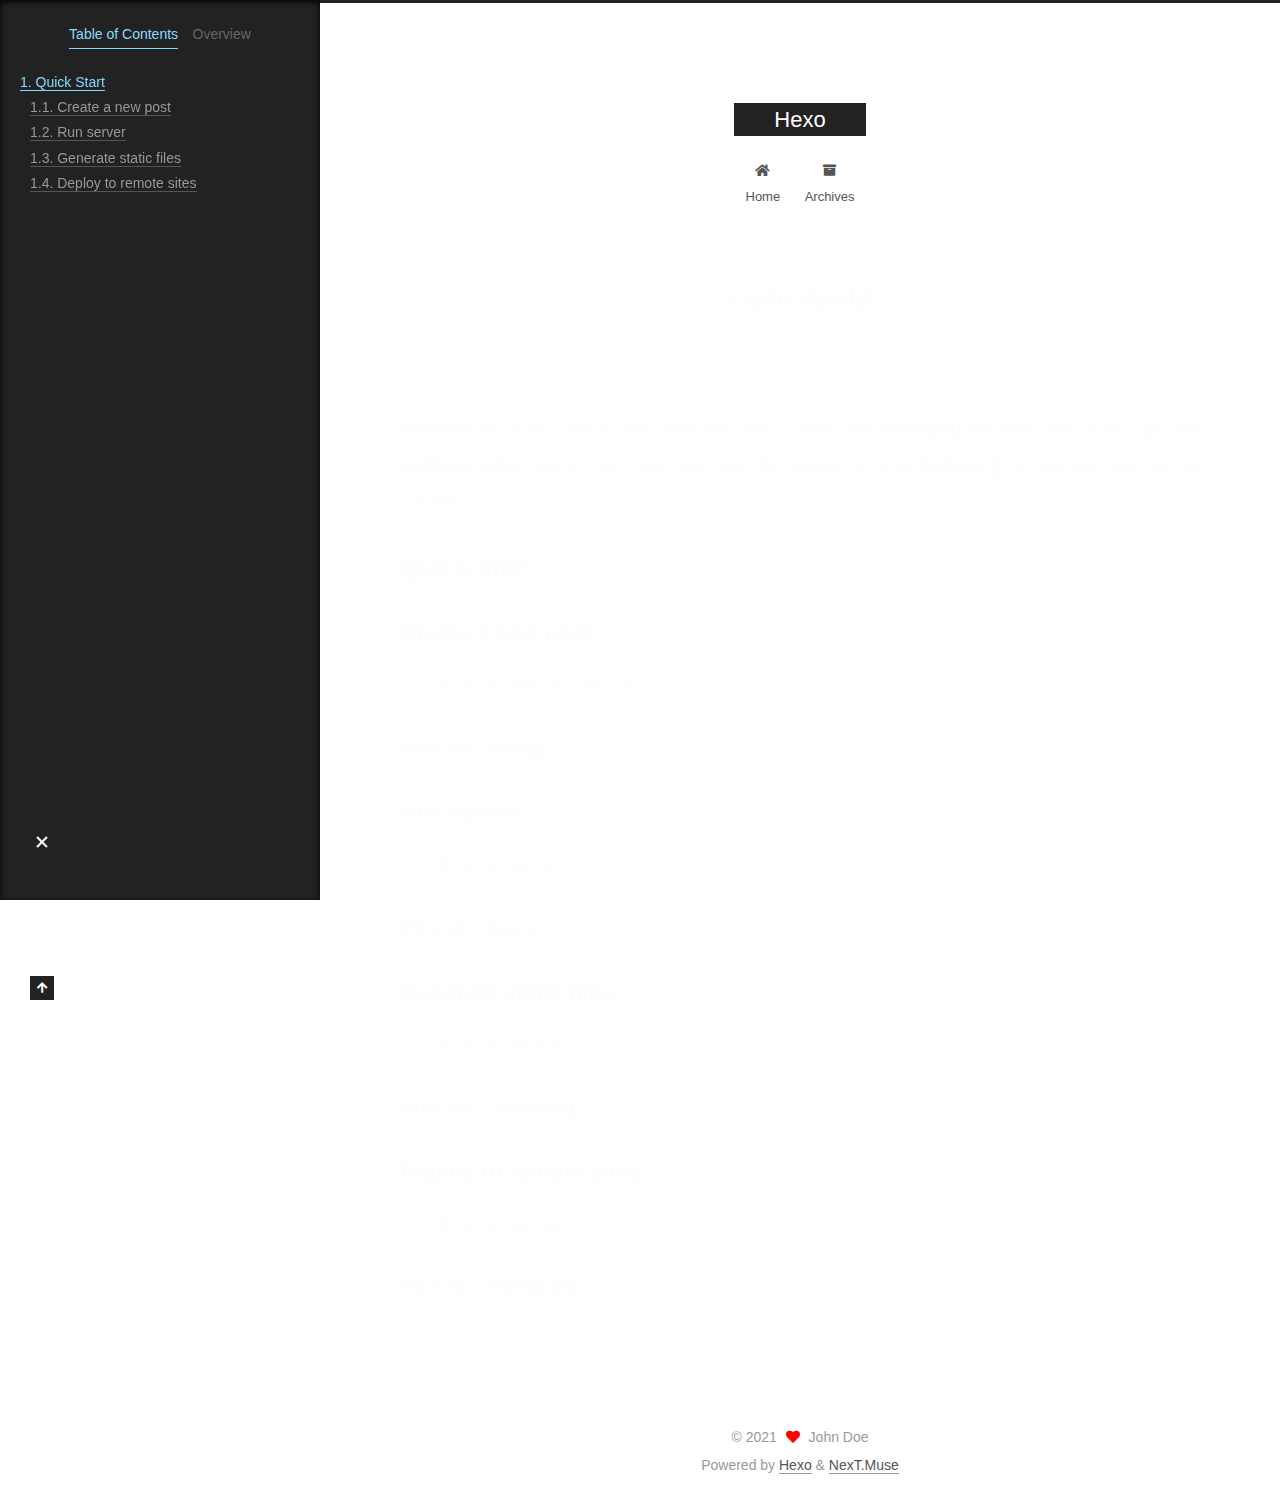
<file: 2021/08/20/hello-world/index.html>
<!DOCTYPE html>
<html lang="en">
<head>
  <meta charset="UTF-8">
<meta name="viewport" content="width=device-width, initial-scale=1, maximum-scale=2">
<meta name="theme-color" content="#222">
<meta name="generator" content="Hexo 5.4.0">
  <link rel="apple-touch-icon" sizes="180x180" href="/images/apple-touch-icon-next.png">
  <link rel="icon" type="image/png" sizes="32x32" href="/images/favicon-32x32-next.png">
  <link rel="icon" type="image/png" sizes="16x16" href="/images/favicon-16x16-next.png">
  <link rel="mask-icon" href="/images/logo.svg" color="#222">

<link rel="stylesheet" href="/css/main.css">


<link rel="stylesheet" href="/lib/font-awesome/css/all.min.css">

<script id="hexo-configurations">
    var NexT = window.NexT || {};
    var CONFIG = {"hostname":"jaycoyan.github.io","root":"/","scheme":"Muse","version":"7.8.0","exturl":false,"sidebar":{"position":"left","display":"post","padding":18,"offset":12,"onmobile":false},"copycode":{"enable":false,"show_result":false,"style":null},"back2top":{"enable":true,"sidebar":false,"scrollpercent":false},"bookmark":{"enable":false,"color":"#222","save":"auto"},"fancybox":false,"mediumzoom":false,"lazyload":false,"pangu":false,"comments":{"style":"tabs","active":null,"storage":true,"lazyload":false,"nav":null},"algolia":{"hits":{"per_page":10},"labels":{"input_placeholder":"Search for Posts","hits_empty":"We didn't find any results for the search: ${query}","hits_stats":"${hits} results found in ${time} ms"}},"localsearch":{"enable":false,"trigger":"auto","top_n_per_article":1,"unescape":false,"preload":false},"motion":{"enable":true,"async":false,"transition":{"post_block":"fadeIn","post_header":"slideDownIn","post_body":"slideDownIn","coll_header":"slideLeftIn","sidebar":"slideUpIn"}}};
  </script>

  <meta name="description" content="Welcome to Hexo! This is your very first post. Check documentation for more info. If you get any problems when using Hexo, you can find the answer in troubleshooting or you can ask me on GitHub. Quick">
<meta property="og:type" content="article">
<meta property="og:title" content="Hello World">
<meta property="og:url" content="https://jaycoyan.github.io/2021/08/20/hello-world/index.html">
<meta property="og:site_name" content="Hexo">
<meta property="og:description" content="Welcome to Hexo! This is your very first post. Check documentation for more info. If you get any problems when using Hexo, you can find the answer in troubleshooting or you can ask me on GitHub. Quick">
<meta property="og:locale" content="en_US">
<meta property="article:published_time" content="2021-08-20T06:13:01.716Z">
<meta property="article:modified_time" content="2021-08-20T06:13:01.716Z">
<meta property="article:author" content="John Doe">
<meta name="twitter:card" content="summary">

<link rel="canonical" href="https://jaycoyan.github.io/2021/08/20/hello-world/">


<script id="page-configurations">
  // https://hexo.io/docs/variables.html
  CONFIG.page = {
    sidebar: "",
    isHome : false,
    isPost : true,
    lang   : 'en'
  };
</script>

  <title>Hello World | Hexo</title>
  






  <noscript>
  <style>
  .use-motion .brand,
  .use-motion .menu-item,
  .sidebar-inner,
  .use-motion .post-block,
  .use-motion .pagination,
  .use-motion .comments,
  .use-motion .post-header,
  .use-motion .post-body,
  .use-motion .collection-header { opacity: initial; }

  .use-motion .site-title,
  .use-motion .site-subtitle {
    opacity: initial;
    top: initial;
  }

  .use-motion .logo-line-before i { left: initial; }
  .use-motion .logo-line-after i { right: initial; }
  </style>
</noscript>

</head>

<body itemscope itemtype="http://schema.org/WebPage">
  <div class="container use-motion">
    <div class="headband"></div>

    <header class="header" itemscope itemtype="http://schema.org/WPHeader">
      <div class="header-inner"><div class="site-brand-container">
  <div class="site-nav-toggle">
    <div class="toggle" aria-label="Toggle navigation bar">
      <span class="toggle-line toggle-line-first"></span>
      <span class="toggle-line toggle-line-middle"></span>
      <span class="toggle-line toggle-line-last"></span>
    </div>
  </div>

  <div class="site-meta">

    <a href="/" class="brand" rel="start">
      <span class="logo-line-before"><i></i></span>
      <h1 class="site-title">Hexo</h1>
      <span class="logo-line-after"><i></i></span>
    </a>
  </div>

  <div class="site-nav-right">
    <div class="toggle popup-trigger">
    </div>
  </div>
</div>




<nav class="site-nav">
  <ul id="menu" class="main-menu menu">
        <li class="menu-item menu-item-home">

    <a href="/" rel="section"><i class="fa fa-home fa-fw"></i>Home</a>

  </li>
        <li class="menu-item menu-item-archives">

    <a href="/archives/" rel="section"><i class="fa fa-archive fa-fw"></i>Archives</a>

  </li>
  </ul>
</nav>




</div>
    </header>

    
  <div class="back-to-top">
    <i class="fa fa-arrow-up"></i>
    <span>0%</span>
  </div>


    <main class="main">
      <div class="main-inner">
        <div class="content-wrap">
          

          <div class="content post posts-expand">
            

    
  
  
  <article itemscope itemtype="http://schema.org/Article" class="post-block" lang="en">
    <link itemprop="mainEntityOfPage" href="https://jaycoyan.github.io/2021/08/20/hello-world/">

    <span hidden itemprop="author" itemscope itemtype="http://schema.org/Person">
      <meta itemprop="image" content="/images/avatar.gif">
      <meta itemprop="name" content="John Doe">
      <meta itemprop="description" content="">
    </span>

    <span hidden itemprop="publisher" itemscope itemtype="http://schema.org/Organization">
      <meta itemprop="name" content="Hexo">
    </span>
      <header class="post-header">
        <h1 class="post-title" itemprop="name headline">
          Hello World
        </h1>

        <div class="post-meta">
            <span class="post-meta-item">
              <span class="post-meta-item-icon">
                <i class="far fa-calendar"></i>
              </span>
              <span class="post-meta-item-text">Posted on</span>

              <time title="Created: 2021-08-20 14:13:01" itemprop="dateCreated datePublished" datetime="2021-08-20T14:13:01+08:00">2021-08-20</time>
            </span>

          

        </div>
      </header>

    
    
    
    <div class="post-body" itemprop="articleBody">

      
        <p>Welcome to <a target="_blank" rel="noopener" href="https://hexo.io/">Hexo</a>! This is your very first post. Check <a target="_blank" rel="noopener" href="https://hexo.io/docs/">documentation</a> for more info. If you get any problems when using Hexo, you can find the answer in <a target="_blank" rel="noopener" href="https://hexo.io/docs/troubleshooting.html">troubleshooting</a> or you can ask me on <a target="_blank" rel="noopener" href="https://github.com/hexojs/hexo/issues">GitHub</a>.</p>
<h2 id="Quick-Start"><a href="#Quick-Start" class="headerlink" title="Quick Start"></a>Quick Start</h2><h3 id="Create-a-new-post"><a href="#Create-a-new-post" class="headerlink" title="Create a new post"></a>Create a new post</h3><figure class="highlight bash"><table><tr><td class="gutter"><pre><span class="line">1</span><br></pre></td><td class="code"><pre><span class="line">$ hexo new <span class="string">&quot;My New Post&quot;</span></span><br></pre></td></tr></table></figure>

<p>More info: <a target="_blank" rel="noopener" href="https://hexo.io/docs/writing.html">Writing</a></p>
<h3 id="Run-server"><a href="#Run-server" class="headerlink" title="Run server"></a>Run server</h3><figure class="highlight bash"><table><tr><td class="gutter"><pre><span class="line">1</span><br></pre></td><td class="code"><pre><span class="line">$ hexo server</span><br></pre></td></tr></table></figure>

<p>More info: <a target="_blank" rel="noopener" href="https://hexo.io/docs/server.html">Server</a></p>
<h3 id="Generate-static-files"><a href="#Generate-static-files" class="headerlink" title="Generate static files"></a>Generate static files</h3><figure class="highlight bash"><table><tr><td class="gutter"><pre><span class="line">1</span><br></pre></td><td class="code"><pre><span class="line">$ hexo generate</span><br></pre></td></tr></table></figure>

<p>More info: <a target="_blank" rel="noopener" href="https://hexo.io/docs/generating.html">Generating</a></p>
<h3 id="Deploy-to-remote-sites"><a href="#Deploy-to-remote-sites" class="headerlink" title="Deploy to remote sites"></a>Deploy to remote sites</h3><figure class="highlight bash"><table><tr><td class="gutter"><pre><span class="line">1</span><br></pre></td><td class="code"><pre><span class="line">$ hexo deploy</span><br></pre></td></tr></table></figure>

<p>More info: <a target="_blank" rel="noopener" href="https://hexo.io/docs/one-command-deployment.html">Deployment</a></p>

    </div>

    
    
    

      <footer class="post-footer">

        


        
      </footer>
    
  </article>
  
  
  



          </div>
          

<script>
  window.addEventListener('tabs:register', () => {
    let { activeClass } = CONFIG.comments;
    if (CONFIG.comments.storage) {
      activeClass = localStorage.getItem('comments_active') || activeClass;
    }
    if (activeClass) {
      let activeTab = document.querySelector(`a[href="#comment-${activeClass}"]`);
      if (activeTab) {
        activeTab.click();
      }
    }
  });
  if (CONFIG.comments.storage) {
    window.addEventListener('tabs:click', event => {
      if (!event.target.matches('.tabs-comment .tab-content .tab-pane')) return;
      let commentClass = event.target.classList[1];
      localStorage.setItem('comments_active', commentClass);
    });
  }
</script>

        </div>
          
  
  <div class="toggle sidebar-toggle">
    <span class="toggle-line toggle-line-first"></span>
    <span class="toggle-line toggle-line-middle"></span>
    <span class="toggle-line toggle-line-last"></span>
  </div>

  <aside class="sidebar">
    <div class="sidebar-inner">

      <ul class="sidebar-nav motion-element">
        <li class="sidebar-nav-toc">
          Table of Contents
        </li>
        <li class="sidebar-nav-overview">
          Overview
        </li>
      </ul>

      <!--noindex-->
      <div class="post-toc-wrap sidebar-panel">
          <div class="post-toc motion-element"><ol class="nav"><li class="nav-item nav-level-2"><a class="nav-link" href="#Quick-Start"><span class="nav-number">1.</span> <span class="nav-text">Quick Start</span></a><ol class="nav-child"><li class="nav-item nav-level-3"><a class="nav-link" href="#Create-a-new-post"><span class="nav-number">1.1.</span> <span class="nav-text">Create a new post</span></a></li><li class="nav-item nav-level-3"><a class="nav-link" href="#Run-server"><span class="nav-number">1.2.</span> <span class="nav-text">Run server</span></a></li><li class="nav-item nav-level-3"><a class="nav-link" href="#Generate-static-files"><span class="nav-number">1.3.</span> <span class="nav-text">Generate static files</span></a></li><li class="nav-item nav-level-3"><a class="nav-link" href="#Deploy-to-remote-sites"><span class="nav-number">1.4.</span> <span class="nav-text">Deploy to remote sites</span></a></li></ol></li></ol></div>
      </div>
      <!--/noindex-->

      <div class="site-overview-wrap sidebar-panel">
        <div class="site-author motion-element" itemprop="author" itemscope itemtype="http://schema.org/Person">
  <p class="site-author-name" itemprop="name">John Doe</p>
  <div class="site-description" itemprop="description"></div>
</div>
<div class="site-state-wrap motion-element">
  <nav class="site-state">
      <div class="site-state-item site-state-posts">
          <a href="/archives/">
        
          <span class="site-state-item-count">1</span>
          <span class="site-state-item-name">posts</span>
        </a>
      </div>
  </nav>
</div>



      </div>

    </div>
  </aside>
  <div id="sidebar-dimmer"></div>


      </div>
    </main>

    <footer class="footer">
      <div class="footer-inner">
        

        

<div class="copyright">
  
  &copy; 
  <span itemprop="copyrightYear">2021</span>
  <span class="with-love">
    <i class="fa fa-heart"></i>
  </span>
  <span class="author" itemprop="copyrightHolder">John Doe</span>
</div>
  <div class="powered-by">Powered by <a href="https://hexo.io/" class="theme-link" rel="noopener" target="_blank">Hexo</a> & <a href="https://muse.theme-next.org/" class="theme-link" rel="noopener" target="_blank">NexT.Muse</a>
  </div>

        








      </div>
    </footer>
  </div>

  
  <script src="/lib/anime.min.js"></script>
  <script src="/lib/velocity/velocity.min.js"></script>
  <script src="/lib/velocity/velocity.ui.min.js"></script>

<script src="/js/utils.js"></script>

<script src="/js/motion.js"></script>


<script src="/js/schemes/muse.js"></script>


<script src="/js/next-boot.js"></script>




  















  

  

</body>
</html>
</file>
<file: css/main.css>
:root {
  --body-bg-color: #fff;
  --content-bg-color: #fff;
  --card-bg-color: #f5f5f5;
  --text-color: #555;
  --blockquote-color: #666;
  --link-color: #555;
  --link-hover-color: #222;
  --brand-color: #fff;
  --brand-hover-color: #fff;
  --table-row-odd-bg-color: #f9f9f9;
  --table-row-hover-bg-color: #f5f5f5;
  --menu-item-bg-color: #f5f5f5;
  --btn-default-bg: #222;
  --btn-default-color: #fff;
  --btn-default-border-color: #222;
  --btn-default-hover-bg: #fff;
  --btn-default-hover-color: #222;
  --btn-default-hover-border-color: #222;
}
html {
  line-height: 1.15; /* 1 */
  -webkit-text-size-adjust: 100%; /* 2 */
}
body {
  margin: 0;
}
main {
  display: block;
}
h1 {
  font-size: 2em;
  margin: 0.67em 0;
}
hr {
  box-sizing: content-box; /* 1 */
  height: 0; /* 1 */
  overflow: visible; /* 2 */
}
pre {
  font-family: monospace, monospace; /* 1 */
  font-size: 1em; /* 2 */
}
a {
  background: transparent;
}
abbr[title] {
  border-bottom: none; /* 1 */
  text-decoration: underline; /* 2 */
  text-decoration: underline dotted; /* 2 */
}
b,
strong {
  font-weight: bolder;
}
code,
kbd,
samp {
  font-family: monospace, monospace; /* 1 */
  font-size: 1em; /* 2 */
}
small {
  font-size: 80%;
}
sub,
sup {
  font-size: 75%;
  line-height: 0;
  position: relative;
  vertical-align: baseline;
}
sub {
  bottom: -0.25em;
}
sup {
  top: -0.5em;
}
img {
  border-style: none;
}
button,
input,
optgroup,
select,
textarea {
  font-family: inherit; /* 1 */
  font-size: 100%; /* 1 */
  line-height: 1.15; /* 1 */
  margin: 0; /* 2 */
}
button,
input {
/* 1 */
  overflow: visible;
}
button,
select {
/* 1 */
  text-transform: none;
}
button,
[type='button'],
[type='reset'],
[type='submit'] {
  -webkit-appearance: button;
}
button::-moz-focus-inner,
[type='button']::-moz-focus-inner,
[type='reset']::-moz-focus-inner,
[type='submit']::-moz-focus-inner {
  border-style: none;
  padding: 0;
}
button:-moz-focusring,
[type='button']:-moz-focusring,
[type='reset']:-moz-focusring,
[type='submit']:-moz-focusring {
  outline: 1px dotted ButtonText;
}
fieldset {
  padding: 0.35em 0.75em 0.625em;
}
legend {
  box-sizing: border-box; /* 1 */
  color: inherit; /* 2 */
  display: table; /* 1 */
  max-width: 100%; /* 1 */
  padding: 0; /* 3 */
  white-space: normal; /* 1 */
}
progress {
  vertical-align: baseline;
}
textarea {
  overflow: auto;
}
[type='checkbox'],
[type='radio'] {
  box-sizing: border-box; /* 1 */
  padding: 0; /* 2 */
}
[type='number']::-webkit-inner-spin-button,
[type='number']::-webkit-outer-spin-button {
  height: auto;
}
[type='search'] {
  outline-offset: -2px; /* 2 */
  -webkit-appearance: textfield; /* 1 */
}
[type='search']::-webkit-search-decoration {
  -webkit-appearance: none;
}
::-webkit-file-upload-button {
  font: inherit; /* 2 */
  -webkit-appearance: button; /* 1 */
}
details {
  display: block;
}
summary {
  display: list-item;
}
template {
  display: none;
}
[hidden] {
  display: none;
}
::selection {
  background: #262a30;
  color: #eee;
}
html,
body {
  height: 100%;
}
body {
  background: var(--body-bg-color);
  color: var(--text-color);
  font-family: 'Lato', "PingFang SC", "Microsoft YaHei", sans-serif;
  font-size: 1em;
  line-height: 2;
}
@media (max-width: 991px) {
  body {
    padding-left: 0 !important;
    padding-right: 0 !important;
  }
}
h1,
h2,
h3,
h4,
h5,
h6 {
  font-family: 'Lato', "PingFang SC", "Microsoft YaHei", sans-serif;
  font-weight: bold;
  line-height: 1.5;
  margin: 20px 0 15px;
}
h1 {
  font-size: 1.5em;
}
h2 {
  font-size: 1.375em;
}
h3 {
  font-size: 1.25em;
}
h4 {
  font-size: 1.125em;
}
h5 {
  font-size: 1em;
}
h6 {
  font-size: 0.875em;
}
p {
  margin: 0 0 20px 0;
}
a,
span.exturl {
  border-bottom: 1px solid #999;
  color: var(--link-color);
  outline: 0;
  text-decoration: none;
  overflow-wrap: break-word;
  word-wrap: break-word;
  cursor: pointer;
}
a:hover,
span.exturl:hover {
  border-bottom-color: var(--link-hover-color);
  color: var(--link-hover-color);
}
iframe,
img,
video {
  display: block;
  margin-left: auto;
  margin-right: auto;
  max-width: 100%;
}
hr {
  background-image: repeating-linear-gradient(-45deg, #ddd, #ddd 4px, transparent 4px, transparent 8px);
  border: 0;
  height: 3px;
  margin: 40px 0;
}
blockquote {
  border-left: 4px solid #ddd;
  color: var(--blockquote-color);
  margin: 0;
  padding: 0 15px;
}
blockquote cite::before {
  content: '-';
  padding: 0 5px;
}
dt {
  font-weight: bold;
}
dd {
  margin: 0;
  padding: 0;
}
kbd {
  background-color: #f5f5f5;
  background-image: linear-gradient(#eee, #fff, #eee);
  border: 1px solid #ccc;
  border-radius: 0.2em;
  box-shadow: 0.1em 0.1em 0.2em rgba(0,0,0,0.1);
  color: #555;
  font-family: inherit;
  padding: 0.1em 0.3em;
  white-space: nowrap;
}
.table-container {
  overflow: auto;
}
table {
  border-collapse: collapse;
  border-spacing: 0;
  font-size: 0.875em;
  margin: 0 0 20px 0;
  width: 100%;
}
tbody tr:nth-of-type(odd) {
  background: var(--table-row-odd-bg-color);
}
tbody tr:hover {
  background: var(--table-row-hover-bg-color);
}
caption,
th,
td {
  font-weight: normal;
  padding: 8px;
  vertical-align: middle;
}
th,
td {
  border: 1px solid #ddd;
  border-bottom: 3px solid #ddd;
}
th {
  font-weight: 700;
  padding-bottom: 10px;
}
td {
  border-bottom-width: 1px;
}
.btn {
  background: var(--btn-default-bg);
  border: 2px solid var(--btn-default-border-color);
  border-radius: 0;
  color: var(--btn-default-color);
  display: inline-block;
  font-size: 0.875em;
  line-height: 2;
  padding: 0 20px;
  text-decoration: none;
  transition-property: background-color;
  transition-delay: 0s;
  transition-duration: 0.2s;
  transition-timing-function: ease-in-out;
}
.btn:hover {
  background: var(--btn-default-hover-bg);
  border-color: var(--btn-default-hover-border-color);
  color: var(--btn-default-hover-color);
}
.btn + .btn {
  margin: 0 0 8px 8px;
}
.btn .fa-fw {
  text-align: left;
  width: 1.285714285714286em;
}
.toggle {
  line-height: 0;
}
.toggle .toggle-line {
  background: #fff;
  display: inline-block;
  height: 2px;
  left: 0;
  position: relative;
  top: 0;
  transition: all 0.4s;
  vertical-align: top;
  width: 100%;
}
.toggle .toggle-line:not(:first-child) {
  margin-top: 3px;
}
.toggle.toggle-arrow .toggle-line-first {
  left: 50%;
  top: 2px;
  transform: rotate(45deg);
  width: 50%;
}
.toggle.toggle-arrow .toggle-line-middle {
  left: 2px;
  width: 90%;
}
.toggle.toggle-arrow .toggle-line-last {
  left: 50%;
  top: -2px;
  transform: rotate(-45deg);
  width: 50%;
}
.toggle.toggle-close .toggle-line-first {
  transform: rotate(-45deg);
  top: 5px;
}
.toggle.toggle-close .toggle-line-middle {
  opacity: 0;
}
.toggle.toggle-close .toggle-line-last {
  transform: rotate(45deg);
  top: -5px;
}
.highlight,
pre {
  background: #f7f7f7;
  color: #4d4d4c;
  line-height: 1.6;
  margin: 0 auto 20px;
}
pre,
code {
  font-family: consolas, Menlo, monospace, "PingFang SC", "Microsoft YaHei";
}
code {
  background: #eee;
  border-radius: 3px;
  color: #555;
  padding: 2px 4px;
  overflow-wrap: break-word;
  word-wrap: break-word;
}
.highlight *::selection {
  background: #d6d6d6;
}
.highlight pre {
  border: 0;
  margin: 0;
  padding: 10px 0;
}
.highlight table {
  border: 0;
  margin: 0;
  width: auto;
}
.highlight td {
  border: 0;
  padding: 0;
}
.highlight figcaption {
  background: #eff2f3;
  color: #4d4d4c;
  display: flex;
  font-size: 0.875em;
  justify-content: space-between;
  line-height: 1.2;
  padding: 0.5em;
}
.highlight figcaption a {
  color: #4d4d4c;
}
.highlight figcaption a:hover {
  border-bottom-color: #4d4d4c;
}
.highlight .gutter {
  -moz-user-select: none;
  -ms-user-select: none;
  -webkit-user-select: none;
  user-select: none;
}
.highlight .gutter pre {
  background: #eff2f3;
  color: #869194;
  padding-left: 10px;
  padding-right: 10px;
  text-align: right;
}
.highlight .code pre {
  background: #f7f7f7;
  padding-left: 10px;
  width: 100%;
}
.gist table {
  width: auto;
}
.gist table td {
  border: 0;
}
pre {
  overflow: auto;
  padding: 10px;
}
pre code {
  background: none;
  color: #4d4d4c;
  font-size: 0.875em;
  padding: 0;
  text-shadow: none;
}
pre .deletion {
  background: #fdd;
}
pre .addition {
  background: #dfd;
}
pre .meta {
  color: #eab700;
  -moz-user-select: none;
  -ms-user-select: none;
  -webkit-user-select: none;
  user-select: none;
}
pre .comment {
  color: #8e908c;
}
pre .variable,
pre .attribute,
pre .tag,
pre .name,
pre .regexp,
pre .ruby .constant,
pre .xml .tag .title,
pre .xml .pi,
pre .xml .doctype,
pre .html .doctype,
pre .css .id,
pre .css .class,
pre .css .pseudo {
  color: #c82829;
}
pre .number,
pre .preprocessor,
pre .built_in,
pre .builtin-name,
pre .literal,
pre .params,
pre .constant,
pre .command {
  color: #f5871f;
}
pre .ruby .class .title,
pre .css .rules .attribute,
pre .string,
pre .symbol,
pre .value,
pre .inheritance,
pre .header,
pre .ruby .symbol,
pre .xml .cdata,
pre .special,
pre .formula {
  color: #718c00;
}
pre .title,
pre .css .hexcolor {
  color: #3e999f;
}
pre .function,
pre .python .decorator,
pre .python .title,
pre .ruby .function .title,
pre .ruby .title .keyword,
pre .perl .sub,
pre .javascript .title,
pre .coffeescript .title {
  color: #4271ae;
}
pre .keyword,
pre .javascript .function {
  color: #8959a8;
}
.blockquote-center {
  border-left: none;
  margin: 40px 0;
  padding: 0;
  position: relative;
  text-align: center;
}
.blockquote-center .fa {
  display: block;
  opacity: 0.6;
  position: absolute;
  width: 100%;
}
.blockquote-center .fa-quote-left {
  border-top: 1px solid #ccc;
  text-align: left;
  top: -20px;
}
.blockquote-center .fa-quote-right {
  border-bottom: 1px solid #ccc;
  text-align: right;
  bottom: -20px;
}
.blockquote-center p,
.blockquote-center div {
  text-align: center;
}
.post-body .group-picture img {
  margin: 0 auto;
  padding: 0 3px;
}
.group-picture-row {
  margin-bottom: 6px;
  overflow: hidden;
}
.group-picture-column {
  float: left;
  margin-bottom: 10px;
}
.post-body .label {
  color: #555;
  display: inline;
  padding: 0 2px;
}
.post-body .label.default {
  background: #f0f0f0;
}
.post-body .label.primary {
  background: #efe6f7;
}
.post-body .label.info {
  background: #e5f2f8;
}
.post-body .label.success {
  background: #e7f4e9;
}
.post-body .label.warning {
  background: #fcf6e1;
}
.post-body .label.danger {
  background: #fae8eb;
}
.post-body .tabs {
  margin-bottom: 20px;
}
.post-body .tabs,
.tabs-comment {
  display: block;
  padding-top: 10px;
  position: relative;
}
.post-body .tabs ul.nav-tabs,
.tabs-comment ul.nav-tabs {
  display: flex;
  flex-wrap: wrap;
  margin: 0;
  margin-bottom: -1px;
  padding: 0;
}
@media (max-width: 413px) {
  .post-body .tabs ul.nav-tabs,
  .tabs-comment ul.nav-tabs {
    display: block;
    margin-bottom: 5px;
  }
}
.post-body .tabs ul.nav-tabs li.tab,
.tabs-comment ul.nav-tabs li.tab {
  border-bottom: 1px solid #ddd;
  border-left: 1px solid transparent;
  border-right: 1px solid transparent;
  border-top: 3px solid transparent;
  flex-grow: 1;
  list-style-type: none;
  border-radius: 0 0 0 0;
}
@media (max-width: 413px) {
  .post-body .tabs ul.nav-tabs li.tab,
  .tabs-comment ul.nav-tabs li.tab {
    border-bottom: 1px solid transparent;
    border-left: 3px solid transparent;
    border-right: 1px solid transparent;
    border-top: 1px solid transparent;
  }
}
@media (max-width: 413px) {
  .post-body .tabs ul.nav-tabs li.tab,
  .tabs-comment ul.nav-tabs li.tab {
    border-radius: 0;
  }
}
.post-body .tabs ul.nav-tabs li.tab a,
.tabs-comment ul.nav-tabs li.tab a {
  border-bottom: initial;
  display: block;
  line-height: 1.8;
  outline: 0;
  padding: 0.25em 0.75em;
  text-align: center;
  transition-delay: 0s;
  transition-duration: 0.2s;
  transition-timing-function: ease-out;
}
.post-body .tabs ul.nav-tabs li.tab a i,
.tabs-comment ul.nav-tabs li.tab a i {
  width: 1.285714285714286em;
}
.post-body .tabs ul.nav-tabs li.tab.active,
.tabs-comment ul.nav-tabs li.tab.active {
  border-bottom: 1px solid transparent;
  border-left: 1px solid #ddd;
  border-right: 1px solid #ddd;
  border-top: 3px solid #fc6423;
}
@media (max-width: 413px) {
  .post-body .tabs ul.nav-tabs li.tab.active,
  .tabs-comment ul.nav-tabs li.tab.active {
    border-bottom: 1px solid #ddd;
    border-left: 3px solid #fc6423;
    border-right: 1px solid #ddd;
    border-top: 1px solid #ddd;
  }
}
.post-body .tabs ul.nav-tabs li.tab.active a,
.tabs-comment ul.nav-tabs li.tab.active a {
  color: var(--link-color);
  cursor: default;
}
.post-body .tabs .tab-content .tab-pane,
.tabs-comment .tab-content .tab-pane {
  border: 1px solid #ddd;
  border-top: 0;
  padding: 20px 20px 0 20px;
  border-radius: 0;
}
.post-body .tabs .tab-content .tab-pane:not(.active),
.tabs-comment .tab-content .tab-pane:not(.active) {
  display: none;
}
.post-body .tabs .tab-content .tab-pane.active,
.tabs-comment .tab-content .tab-pane.active {
  display: block;
}
.post-body .tabs .tab-content .tab-pane.active:nth-of-type(1),
.tabs-comment .tab-content .tab-pane.active:nth-of-type(1) {
  border-radius: 0 0 0 0;
}
@media (max-width: 413px) {
  .post-body .tabs .tab-content .tab-pane.active:nth-of-type(1),
  .tabs-comment .tab-content .tab-pane.active:nth-of-type(1) {
    border-radius: 0;
  }
}
.post-body .note {
  border-radius: 3px;
  margin-bottom: 20px;
  padding: 1em;
  position: relative;
  border: 1px solid #eee;
  border-left-width: 5px;
}
.post-body .note h2,
.post-body .note h3,
.post-body .note h4,
.post-body .note h5,
.post-body .note h6 {
  margin-top: 0;
  border-bottom: initial;
  margin-bottom: 0;
  padding-top: 0;
}
.post-body .note p:first-child,
.post-body .note ul:first-child,
.post-body .note ol:first-child,
.post-body .note table:first-child,
.post-body .note pre:first-child,
.post-body .note blockquote:first-child,
.post-body .note img:first-child {
  margin-top: 0;
}
.post-body .note p:last-child,
.post-body .note ul:last-child,
.post-body .note ol:last-child,
.post-body .note table:last-child,
.post-body .note pre:last-child,
.post-body .note blockquote:last-child,
.post-body .note img:last-child {
  margin-bottom: 0;
}
.post-body .note.default {
  border-left-color: #777;
}
.post-body .note.default h2,
.post-body .note.default h3,
.post-body .note.default h4,
.post-body .note.default h5,
.post-body .note.default h6 {
  color: #777;
}
.post-body .note.primary {
  border-left-color: #6f42c1;
}
.post-body .note.primary h2,
.post-body .note.primary h3,
.post-body .note.primary h4,
.post-body .note.primary h5,
.post-body .note.primary h6 {
  color: #6f42c1;
}
.post-body .note.info {
  border-left-color: #428bca;
}
.post-body .note.info h2,
.post-body .note.info h3,
.post-body .note.info h4,
.post-body .note.info h5,
.post-body .note.info h6 {
  color: #428bca;
}
.post-body .note.success {
  border-left-color: #5cb85c;
}
.post-body .note.success h2,
.post-body .note.success h3,
.post-body .note.success h4,
.post-body .note.success h5,
.post-body .note.success h6 {
  color: #5cb85c;
}
.post-body .note.warning {
  border-left-color: #f0ad4e;
}
.post-body .note.warning h2,
.post-body .note.warning h3,
.post-body .note.warning h4,
.post-body .note.warning h5,
.post-body .note.warning h6 {
  color: #f0ad4e;
}
.post-body .note.danger {
  border-left-color: #d9534f;
}
.post-body .note.danger h2,
.post-body .note.danger h3,
.post-body .note.danger h4,
.post-body .note.danger h5,
.post-body .note.danger h6 {
  color: #d9534f;
}
.pagination .prev,
.pagination .next,
.pagination .page-number,
.pagination .space {
  display: inline-block;
  margin: 0 10px;
  padding: 0 11px;
  position: relative;
  top: -1px;
}
@media (max-width: 767px) {
  .pagination .prev,
  .pagination .next,
  .pagination .page-number,
  .pagination .space {
    margin: 0 5px;
  }
}
.pagination {
  border-top: 1px solid #eee;
  margin: 120px 0 0;
  text-align: center;
}
.pagination .prev,
.pagination .next,
.pagination .page-number {
  border-bottom: 0;
  border-top: 1px solid #eee;
  transition-property: border-color;
  transition-delay: 0s;
  transition-duration: 0.2s;
  transition-timing-function: ease-in-out;
}
.pagination .prev:hover,
.pagination .next:hover,
.pagination .page-number:hover {
  border-top-color: #222;
}
.pagination .space {
  margin: 0;
  padding: 0;
}
.pagination .prev {
  margin-left: 0;
}
.pagination .next {
  margin-right: 0;
}
.pagination .page-number.current {
  background: #ccc;
  border-top-color: #ccc;
  color: #fff;
}
@media (max-width: 767px) {
  .pagination {
    border-top: none;
  }
  .pagination .prev,
  .pagination .next,
  .pagination .page-number {
    border-bottom: 1px solid #eee;
    border-top: 0;
    margin-bottom: 10px;
    padding: 0 10px;
  }
  .pagination .prev:hover,
  .pagination .next:hover,
  .pagination .page-number:hover {
    border-bottom-color: #222;
  }
}
.comments {
  margin-top: 60px;
  overflow: hidden;
}
.comment-button-group {
  display: flex;
  flex-wrap: wrap-reverse;
  justify-content: center;
  margin: 1em 0;
}
.comment-button-group .comment-button {
  margin: 0.1em 0.2em;
}
.comment-button-group .comment-button.active {
  background: var(--btn-default-hover-bg);
  border-color: var(--btn-default-hover-border-color);
  color: var(--btn-default-hover-color);
}
.comment-position {
  display: none;
}
.comment-position.active {
  display: block;
}
.tabs-comment {
  background: var(--content-bg-color);
  margin-top: 4em;
  padding-top: 0;
}
.tabs-comment .comments {
  border: 0;
  box-shadow: none;
  margin-top: 0;
  padding-top: 0;
}
.container {
  min-height: 100%;
  position: relative;
}
.main-inner {
  margin: 0 auto;
  width: 700px;
}
@media (min-width: 1200px) {
  .main-inner {
    width: 800px;
  }
}
@media (min-width: 1600px) {
  .main-inner {
    width: 900px;
  }
}
@media (max-width: 767px) {
  .content-wrap {
    padding: 0 20px;
  }
}
.header {
  background: transparent;
}
.header-inner {
  margin: 0 auto;
  width: 700px;
}
@media (min-width: 1200px) {
  .header-inner {
    width: 800px;
  }
}
@media (min-width: 1600px) {
  .header-inner {
    width: 900px;
  }
}
.site-brand-container {
  display: flex;
  flex-shrink: 0;
  padding: 0 10px;
}
.headband {
  background: #222;
  height: 3px;
}
.site-meta {
  flex-grow: 1;
  text-align: center;
}
@media (max-width: 767px) {
  .site-meta {
    text-align: center;
  }
}
.brand {
  border-bottom: none;
  color: var(--brand-color);
  display: inline-block;
  line-height: 1.375em;
  padding: 0 40px;
  position: relative;
}
.brand:hover {
  color: var(--brand-hover-color);
}
.site-title {
  font-family: 'Lato', "PingFang SC", "Microsoft YaHei", sans-serif;
  font-size: 1.375em;
  font-weight: normal;
  margin: 0;
}
.site-subtitle {
  color: #999;
  font-size: 0.8125em;
  margin: 10px 0;
}
.use-motion .brand {
  opacity: 0;
}
.use-motion .site-title,
.use-motion .site-subtitle,
.use-motion .custom-logo-image {
  opacity: 0;
  position: relative;
  top: -10px;
}
.site-nav-toggle,
.site-nav-right {
  display: none;
}
@media (max-width: 767px) {
  .site-nav-toggle,
  .site-nav-right {
    display: flex;
    flex-direction: column;
    justify-content: center;
  }
}
.site-nav-toggle .toggle,
.site-nav-right .toggle {
  color: var(--text-color);
  padding: 10px;
  width: 22px;
}
.site-nav-toggle .toggle .toggle-line,
.site-nav-right .toggle .toggle-line {
  background: var(--text-color);
  border-radius: 1px;
}
.site-nav {
  display: block;
}
@media (max-width: 767px) {
  .site-nav {
    clear: both;
    display: none;
  }
}
.site-nav.site-nav-on {
  display: block;
}
.menu {
  margin-top: 20px;
  padding-left: 0;
  text-align: center;
}
.menu-item {
  display: inline-block;
  list-style: none;
  margin: 0 10px;
}
@media (max-width: 767px) {
  .menu-item {
    display: block;
    margin-top: 10px;
  }
  .menu-item.menu-item-search {
    display: none;
  }
}
.menu-item a,
.menu-item span.exturl {
  border-bottom: 0;
  display: block;
  font-size: 0.8125em;
  transition-property: border-color;
  transition-delay: 0s;
  transition-duration: 0.2s;
  transition-timing-function: ease-in-out;
}
@media (hover: none) {
  .menu-item a:hover,
  .menu-item span.exturl:hover {
    border-bottom-color: transparent !important;
  }
}
.menu-item .fa,
.menu-item .fab,
.menu-item .far,
.menu-item .fas {
  margin-right: 8px;
}
.menu-item .badge {
  display: inline-block;
  font-weight: bold;
  line-height: 1;
  margin-left: 0.35em;
  margin-top: 0.35em;
  text-align: center;
  white-space: nowrap;
}
@media (max-width: 767px) {
  .menu-item .badge {
    float: right;
    margin-left: 0;
  }
}
.menu-item-active a,
.menu .menu-item a:hover,
.menu .menu-item span.exturl:hover {
  background: var(--menu-item-bg-color);
}
.use-motion .menu-item {
  opacity: 0;
}
.sidebar {
  background: #222;
  bottom: 0;
  box-shadow: inset 0 2px 6px #000;
  position: fixed;
  top: 0;
}
@media (max-width: 991px) {
  .sidebar {
    display: none;
  }
}
.sidebar-inner {
  color: #999;
  padding: 18px 10px;
  text-align: center;
}
.cc-license {
  margin-top: 10px;
  text-align: center;
}
.cc-license .cc-opacity {
  border-bottom: none;
  opacity: 0.7;
}
.cc-license .cc-opacity:hover {
  opacity: 0.9;
}
.cc-license img {
  display: inline-block;
}
.site-author-image {
  border: 2px solid #333;
  display: block;
  margin: 0 auto;
  max-width: 96px;
  padding: 2px;
}
.site-author-name {
  color: #f5f5f5;
  font-weight: normal;
  margin: 5px 0 0;
  text-align: center;
}
.site-description {
  color: #999;
  font-size: 1em;
  margin-top: 5px;
  text-align: center;
}
.links-of-author {
  margin-top: 15px;
}
.links-of-author a,
.links-of-author span.exturl {
  border-bottom-color: #555;
  display: inline-block;
  font-size: 0.8125em;
  margin-bottom: 10px;
  margin-right: 10px;
  vertical-align: middle;
}
.links-of-author a::before,
.links-of-author span.exturl::before {
  background: #30ff8f;
  border-radius: 50%;
  content: ' ';
  display: inline-block;
  height: 4px;
  margin-right: 3px;
  vertical-align: middle;
  width: 4px;
}
.sidebar-button {
  margin-top: 15px;
}
.sidebar-button a {
  border: 1px solid #fc6423;
  border-radius: 4px;
  color: #fc6423;
  display: inline-block;
  padding: 0 15px;
}
.sidebar-button a .fa,
.sidebar-button a .fab,
.sidebar-button a .far,
.sidebar-button a .fas {
  margin-right: 5px;
}
.sidebar-button a:hover {
  background: #fc6423;
  border: 1px solid #fc6423;
  color: #fff;
}
.sidebar-button a:hover .fa,
.sidebar-button a:hover .fab,
.sidebar-button a:hover .far,
.sidebar-button a:hover .fas {
  color: #fff;
}
.links-of-blogroll {
  font-size: 0.8125em;
  margin-top: 10px;
}
.links-of-blogroll-title {
  font-size: 0.875em;
  font-weight: 600;
  margin-top: 0;
}
.links-of-blogroll-list {
  list-style: none;
  margin: 0;
  padding: 0;
}
#sidebar-dimmer {
  display: none;
}
@media (max-width: 767px) {
  #sidebar-dimmer {
    background: #000;
    display: block;
    height: 100%;
    left: 100%;
    opacity: 0;
    position: fixed;
    top: 0;
    width: 100%;
    z-index: 1100;
  }
  .sidebar-active + #sidebar-dimmer {
    opacity: 0.7;
    transform: translateX(-100%);
    transition: opacity 0.5s;
  }
}
.sidebar-nav {
  margin: 0;
  padding-bottom: 20px;
  padding-left: 0;
}
.sidebar-nav li {
  border-bottom: 1px solid transparent;
  color: #666;
  cursor: pointer;
  display: inline-block;
  font-size: 0.875em;
}
.sidebar-nav li.sidebar-nav-overview {
  margin-left: 10px;
}
.sidebar-nav li:hover {
  color: #f5f5f5;
}
.sidebar-nav .sidebar-nav-active {
  border-bottom-color: #87daff;
  color: #87daff;
}
.sidebar-nav .sidebar-nav-active:hover {
  color: #87daff;
}
.sidebar-panel {
  display: none;
  overflow-x: hidden;
  overflow-y: auto;
}
.sidebar-panel-active {
  display: block;
}
.sidebar-toggle {
  background: #222;
  bottom: 45px;
  cursor: pointer;
  height: 14px;
  left: 30px;
  padding: 5px;
  position: fixed;
  width: 14px;
  z-index: 1300;
}
@media (max-width: 991px) {
  .sidebar-toggle {
    left: 20px;
    opacity: 0.8;
    display: none;
  }
}
.sidebar-toggle:hover .toggle-line {
  background: #87daff;
}
.post-toc {
  font-size: 0.875em;
}
.post-toc ol {
  list-style: none;
  margin: 0;
  padding: 0 2px 5px 10px;
  text-align: left;
}
.post-toc ol > ol {
  padding-left: 0;
}
.post-toc ol a {
  transition-property: all;
  transition-delay: 0s;
  transition-duration: 0.2s;
  transition-timing-function: ease-in-out;
}
.post-toc .nav-item {
  line-height: 1.8;
  overflow: hidden;
  text-overflow: ellipsis;
  white-space: nowrap;
}
.post-toc .nav .nav-child {
  display: none;
}
.post-toc .nav .active > .nav-child {
  display: block;
}
.post-toc .nav .active-current > .nav-child {
  display: block;
}
.post-toc .nav .active-current > .nav-child > .nav-item {
  display: block;
}
.post-toc .nav .active > a {
  border-bottom-color: #87daff;
  color: #87daff;
}
.post-toc .nav .active-current > a {
  color: #87daff;
}
.post-toc .nav .active-current > a:hover {
  color: #87daff;
}
.site-state {
  display: flex;
  justify-content: center;
  line-height: 1.4;
  margin-top: 10px;
  overflow: hidden;
  text-align: center;
  white-space: nowrap;
}
.site-state-item {
  padding: 0 15px;
}
.site-state-item:not(:first-child) {
  border-left: 1px solid #333;
}
.site-state-item a {
  border-bottom: none;
}
.site-state-item-count {
  display: block;
  font-size: 1.25em;
  font-weight: 600;
  text-align: center;
}
.site-state-item-name {
  color: inherit;
  font-size: 0.875em;
}
.footer {
  color: #999;
  font-size: 0.875em;
  padding: 20px 0;
}
.footer.footer-fixed {
  bottom: 0;
  left: 0;
  position: absolute;
  right: 0;
}
.footer-inner {
  box-sizing: border-box;
  margin: 0 auto;
  text-align: center;
  width: 700px;
}
@media (min-width: 1200px) {
  .footer-inner {
    width: 800px;
  }
}
@media (min-width: 1600px) {
  .footer-inner {
    width: 900px;
  }
}
.languages {
  display: inline-block;
  font-size: 1.125em;
  position: relative;
}
.languages .lang-select-label span {
  margin: 0 0.5em;
}
.languages .lang-select {
  height: 100%;
  left: 0;
  opacity: 0;
  position: absolute;
  top: 0;
  width: 100%;
}
.with-love {
  color: #ff0000;
  display: inline-block;
  margin: 0 5px;
}
.powered-by,
.theme-info {
  display: inline-block;
}
@-moz-keyframes iconAnimate {
  0%, 100% {
    transform: scale(1);
  }
  10%, 30% {
    transform: scale(0.9);
  }
  20%, 40%, 60%, 80% {
    transform: scale(1.1);
  }
  50%, 70% {
    transform: scale(1.1);
  }
}
@-webkit-keyframes iconAnimate {
  0%, 100% {
    transform: scale(1);
  }
  10%, 30% {
    transform: scale(0.9);
  }
  20%, 40%, 60%, 80% {
    transform: scale(1.1);
  }
  50%, 70% {
    transform: scale(1.1);
  }
}
@-o-keyframes iconAnimate {
  0%, 100% {
    transform: scale(1);
  }
  10%, 30% {
    transform: scale(0.9);
  }
  20%, 40%, 60%, 80% {
    transform: scale(1.1);
  }
  50%, 70% {
    transform: scale(1.1);
  }
}
@keyframes iconAnimate {
  0%, 100% {
    transform: scale(1);
  }
  10%, 30% {
    transform: scale(0.9);
  }
  20%, 40%, 60%, 80% {
    transform: scale(1.1);
  }
  50%, 70% {
    transform: scale(1.1);
  }
}
.back-to-top {
  font-size: 12px;
  text-align: center;
  transition-delay: 0s;
  transition-duration: 0.2s;
  transition-timing-function: ease-in-out;
}
.back-to-top {
  background: #222;
  bottom: -100px;
  box-sizing: border-box;
  color: #fff;
  cursor: pointer;
  left: 30px;
  opacity: 1;
  padding: 0 6px;
  position: fixed;
  transition-property: bottom;
  z-index: 1300;
  width: 24px;
}
.back-to-top span {
  display: none;
}
.back-to-top:hover {
  color: #87daff;
}
.back-to-top.back-to-top-on {
  bottom: 19px;
}
@media (max-width: 991px) {
  .back-to-top {
    left: 20px;
    opacity: 0.8;
  }
}
.post-body {
  font-family: 'Lato', "PingFang SC", "Microsoft YaHei", sans-serif;
  overflow-wrap: break-word;
  word-wrap: break-word;
}
@media (min-width: 1200px) {
  .post-body {
    font-size: 1.125em;
  }
}
.post-body .exturl .fa {
  font-size: 0.875em;
  margin-left: 4px;
}
.post-body .image-caption,
.post-body .figure .caption {
  color: #999;
  font-size: 0.875em;
  font-weight: bold;
  line-height: 1;
  margin: -20px auto 15px;
  text-align: center;
}
.post-sticky-flag {
  display: inline-block;
  transform: rotate(30deg);
}
.post-button {
  margin-top: 40px;
  text-align: center;
}
.use-motion .post-block,
.use-motion .pagination,
.use-motion .comments {
  opacity: 0;
}
.use-motion .post-header {
  opacity: 0;
}
.use-motion .post-body {
  opacity: 0;
}
.use-motion .collection-header {
  opacity: 0;
}
.posts-collapse {
  margin-left: 35px;
  position: relative;
}
@media (max-width: 767px) {
  .posts-collapse {
    margin-left: 0px;
    margin-right: 0px;
  }
}
.posts-collapse .collection-title {
  font-size: 1.125em;
  position: relative;
}
.posts-collapse .collection-title::before {
  background: #999;
  border: 1px solid #fff;
  border-radius: 50%;
  content: ' ';
  height: 10px;
  left: 0;
  margin-left: -6px;
  margin-top: -4px;
  position: absolute;
  top: 50%;
  width: 10px;
}
.posts-collapse .collection-year {
  font-size: 1.5em;
  font-weight: bold;
  margin: 60px 0;
  position: relative;
}
.posts-collapse .collection-year::before {
  background: #bbb;
  border-radius: 50%;
  content: ' ';
  height: 8px;
  left: 0;
  margin-left: -4px;
  margin-top: -4px;
  position: absolute;
  top: 50%;
  width: 8px;
}
.posts-collapse .collection-header {
  display: block;
  margin: 0 0 0 20px;
}
.posts-collapse .collection-header small {
  color: #bbb;
  margin-left: 5px;
}
.posts-collapse .post-header {
  border-bottom: 1px dashed #ccc;
  margin: 30px 0;
  padding-left: 15px;
  position: relative;
  transition-property: border;
  transition-delay: 0s;
  transition-duration: 0.2s;
  transition-timing-function: ease-in-out;
}
.posts-collapse .post-header::before {
  background: #bbb;
  border: 1px solid #fff;
  border-radius: 50%;
  content: ' ';
  height: 6px;
  left: 0;
  margin-left: -4px;
  position: absolute;
  top: 0.75em;
  transition-property: background;
  width: 6px;
  transition-delay: 0s;
  transition-duration: 0.2s;
  transition-timing-function: ease-in-out;
}
.posts-collapse .post-header:hover {
  border-bottom-color: #666;
}
.posts-collapse .post-header:hover::before {
  background: #222;
}
.posts-collapse .post-meta {
  display: inline;
  font-size: 0.75em;
  margin-right: 10px;
}
.posts-collapse .post-title {
  display: inline;
}
.posts-collapse .post-title a,
.posts-collapse .post-title span.exturl {
  border-bottom: none;
  color: var(--link-color);
}
.posts-collapse .post-title .fa-external-link-alt {
  font-size: 0.875em;
  margin-left: 5px;
}
.posts-collapse::before {
  background: #f5f5f5;
  content: ' ';
  height: 100%;
  left: 0;
  margin-left: -2px;
  position: absolute;
  top: 1.25em;
  width: 4px;
}
.post-eof {
  background: #ccc;
  height: 1px;
  margin: 80px auto 60px;
  text-align: center;
  width: 8%;
}
.post-block:last-of-type .post-eof {
  display: none;
}
.content {
  padding-top: 40px;
}
@media (min-width: 992px) {
  .post-body {
    text-align: justify;
  }
}
@media (max-width: 991px) {
  .post-body {
    text-align: justify;
  }
}
.post-body h1,
.post-body h2,
.post-body h3,
.post-body h4,
.post-body h5,
.post-body h6 {
  padding-top: 10px;
}
.post-body h1 .header-anchor,
.post-body h2 .header-anchor,
.post-body h3 .header-anchor,
.post-body h4 .header-anchor,
.post-body h5 .header-anchor,
.post-body h6 .header-anchor {
  border-bottom-style: none;
  color: #ccc;
  float: right;
  margin-left: 10px;
  visibility: hidden;
}
.post-body h1 .header-anchor:hover,
.post-body h2 .header-anchor:hover,
.post-body h3 .header-anchor:hover,
.post-body h4 .header-anchor:hover,
.post-body h5 .header-anchor:hover,
.post-body h6 .header-anchor:hover {
  color: inherit;
}
.post-body h1:hover .header-anchor,
.post-body h2:hover .header-anchor,
.post-body h3:hover .header-anchor,
.post-body h4:hover .header-anchor,
.post-body h5:hover .header-anchor,
.post-body h6:hover .header-anchor {
  visibility: visible;
}
.post-body iframe,
.post-body img,
.post-body video {
  margin-bottom: 20px;
}
.post-body .video-container {
  height: 0;
  margin-bottom: 20px;
  overflow: hidden;
  padding-top: 75%;
  position: relative;
  width: 100%;
}
.post-body .video-container iframe,
.post-body .video-container object,
.post-body .video-container embed {
  height: 100%;
  left: 0;
  margin: 0;
  position: absolute;
  top: 0;
  width: 100%;
}
.post-gallery {
  align-items: center;
  display: grid;
  grid-gap: 10px;
  grid-template-columns: 1fr 1fr 1fr;
  margin-bottom: 20px;
}
@media (max-width: 767px) {
  .post-gallery {
    grid-template-columns: 1fr 1fr;
  }
}
.post-gallery a {
  border: 0;
}
.post-gallery img {
  margin: 0;
}
.posts-expand .post-header {
  font-size: 1.125em;
}
.posts-expand .post-title {
  font-size: 1.5em;
  font-weight: normal;
  margin: initial;
  text-align: center;
  overflow-wrap: break-word;
  word-wrap: break-word;
}
.posts-expand .post-title-link {
  border-bottom: none;
  color: var(--link-color);
  display: inline-block;
  position: relative;
  vertical-align: top;
}
.posts-expand .post-title-link::before {
  background: var(--link-color);
  bottom: 0;
  content: '';
  height: 2px;
  left: 0;
  position: absolute;
  transform: scaleX(0);
  visibility: hidden;
  width: 100%;
  transition-delay: 0s;
  transition-duration: 0.2s;
  transition-timing-function: ease-in-out;
}
.posts-expand .post-title-link:hover::before {
  transform: scaleX(1);
  visibility: visible;
}
.posts-expand .post-title-link .fa-external-link-alt {
  font-size: 0.875em;
  margin-left: 5px;
}
.posts-expand .post-meta {
  color: #999;
  font-family: 'Lato', "PingFang SC", "Microsoft YaHei", sans-serif;
  font-size: 0.75em;
  margin: 3px 0 60px 0;
  text-align: center;
}
.posts-expand .post-meta .post-description {
  font-size: 0.875em;
  margin-top: 2px;
}
.posts-expand .post-meta time {
  border-bottom: 1px dashed #999;
  cursor: pointer;
}
.post-meta .post-meta-item + .post-meta-item::before {
  content: '|';
  margin: 0 0.5em;
}
.post-meta-divider {
  margin: 0 0.5em;
}
.post-meta-item-icon {
  margin-right: 3px;
}
@media (max-width: 991px) {
  .post-meta-item-icon {
    display: inline-block;
  }
}
@media (max-width: 991px) {
  .post-meta-item-text {
    display: none;
  }
}
.post-nav {
  border-top: 1px solid #eee;
  display: flex;
  justify-content: space-between;
  margin-top: 15px;
  padding: 10px 5px 0;
}
.post-nav-item {
  flex: 1;
}
.post-nav-item a {
  border-bottom: none;
  display: block;
  font-size: 0.875em;
  line-height: 1.6;
  position: relative;
}
.post-nav-item a:active {
  top: 2px;
}
.post-nav-item .fa {
  font-size: 0.75em;
}
.post-nav-item:first-child {
  margin-right: 15px;
}
.post-nav-item:first-child .fa {
  margin-right: 5px;
}
.post-nav-item:last-child {
  margin-left: 15px;
  text-align: right;
}
.post-nav-item:last-child .fa {
  margin-left: 5px;
}
.rtl.post-body p,
.rtl.post-body a,
.rtl.post-body h1,
.rtl.post-body h2,
.rtl.post-body h3,
.rtl.post-body h4,
.rtl.post-body h5,
.rtl.post-body h6,
.rtl.post-body li,
.rtl.post-body ul,
.rtl.post-body ol {
  direction: rtl;
  font-family: UKIJ Ekran;
}
.rtl.post-title {
  font-family: UKIJ Ekran;
}
.post-tags {
  margin-top: 40px;
  text-align: center;
}
.post-tags a {
  display: inline-block;
  font-size: 0.8125em;
}
.post-tags a:not(:last-child) {
  margin-right: 10px;
}
.post-widgets {
  border-top: 1px solid #eee;
  margin-top: 15px;
  text-align: center;
}
.wp_rating {
  height: 20px;
  line-height: 20px;
  margin-top: 10px;
  padding-top: 6px;
  text-align: center;
}
.social-like {
  display: flex;
  font-size: 0.875em;
  justify-content: center;
  text-align: center;
}
.reward-container {
  margin: 20px auto;
  padding: 10px 0;
  text-align: center;
  width: 90%;
}
.reward-container button {
  background: transparent;
  border: 1px solid #fc6423;
  border-radius: 0;
  color: #fc6423;
  cursor: pointer;
  line-height: 2;
  outline: 0;
  padding: 0 15px;
  vertical-align: text-top;
}
.reward-container button:hover {
  background: #fc6423;
  border: 1px solid transparent;
  color: #fa9366;
}
#qr {
  padding-top: 20px;
}
#qr a {
  border: 0;
}
#qr img {
  display: inline-block;
  margin: 0.8em 2em 0 2em;
  max-width: 100%;
  width: 180px;
}
#qr p {
  text-align: center;
}
.category-all-page .category-all-title {
  text-align: center;
}
.category-all-page .category-all {
  margin-top: 20px;
}
.category-all-page .category-list {
  list-style: none;
  margin: 0;
  padding: 0;
}
.category-all-page .category-list-item {
  margin: 5px 10px;
}
.category-all-page .category-list-count {
  color: #bbb;
}
.category-all-page .category-list-count::before {
  content: ' (';
  display: inline;
}
.category-all-page .category-list-count::after {
  content: ') ';
  display: inline;
}
.category-all-page .category-list-child {
  padding-left: 10px;
}
.event-list {
  padding: 0;
}
.event-list hr {
  background: #222;
  margin: 20px 0 45px 0;
}
.event-list hr::after {
  background: #222;
  color: #fff;
  content: 'NOW';
  display: inline-block;
  font-weight: bold;
  padding: 0 5px;
  text-align: right;
}
.event-list .event {
  background: #222;
  margin: 20px 0;
  min-height: 40px;
  padding: 15px 0 15px 10px;
}
.event-list .event .event-summary {
  color: #fff;
  margin: 0;
  padding-bottom: 3px;
}
.event-list .event .event-summary::before {
  animation: dot-flash 1s alternate infinite ease-in-out;
  color: #fff;
  content: '\f111';
  display: inline-block;
  font-size: 10px;
  margin-right: 25px;
  vertical-align: middle;
  font-family: 'Font Awesome 5 Free';
  font-weight: 900;
}
.event-list .event .event-relative-time {
  color: #bbb;
  display: inline-block;
  font-size: 12px;
  font-weight: normal;
  padding-left: 12px;
}
.event-list .event .event-details {
  color: #fff;
  display: block;
  line-height: 18px;
  margin-left: 56px;
  padding-bottom: 6px;
  padding-top: 3px;
  text-indent: -24px;
}
.event-list .event .event-details::before {
  color: #fff;
  display: inline-block;
  margin-right: 9px;
  text-align: center;
  text-indent: 0;
  width: 14px;
  font-family: 'Font Awesome 5 Free';
  font-weight: 900;
}
.event-list .event .event-details.event-location::before {
  content: '\f041';
}
.event-list .event .event-details.event-duration::before {
  content: '\f017';
}
.event-list .event-past {
  background: #f5f5f5;
}
.event-list .event-past .event-summary,
.event-list .event-past .event-details {
  color: #bbb;
  opacity: 0.9;
}
.event-list .event-past .event-summary::before,
.event-list .event-past .event-details::before {
  animation: none;
  color: #bbb;
}
@-moz-keyframes dot-flash {
  from {
    opacity: 1;
    transform: scale(1);
  }
  to {
    opacity: 0;
    transform: scale(0.8);
  }
}
@-webkit-keyframes dot-flash {
  from {
    opacity: 1;
    transform: scale(1);
  }
  to {
    opacity: 0;
    transform: scale(0.8);
  }
}
@-o-keyframes dot-flash {
  from {
    opacity: 1;
    transform: scale(1);
  }
  to {
    opacity: 0;
    transform: scale(0.8);
  }
}
@keyframes dot-flash {
  from {
    opacity: 1;
    transform: scale(1);
  }
  to {
    opacity: 0;
    transform: scale(0.8);
  }
}
ul.breadcrumb {
  font-size: 0.75em;
  list-style: none;
  margin: 1em 0;
  padding: 0 2em;
  text-align: center;
}
ul.breadcrumb li {
  display: inline;
}
ul.breadcrumb li + li::before {
  content: '/\00a0';
  font-weight: normal;
  padding: 0.5em;
}
ul.breadcrumb li + li:last-child {
  font-weight: bold;
}
.tag-cloud {
  text-align: center;
}
.tag-cloud a {
  display: inline-block;
  margin: 10px;
}
.tag-cloud a:hover {
  color: var(--link-hover-color) !important;
}
@media (max-width: 767px) {
  .header-inner,
  .main-inner,
  .footer-inner {
    width: auto;
  }
}
.header-inner {
  padding-top: 100px;
}
@media (max-width: 767px) {
  .header-inner {
    padding-top: 50px;
  }
}
.main-inner {
  padding-bottom: 60px;
}
.content {
  padding-top: 70px;
}
@media (max-width: 767px) {
  .content {
    padding-top: 35px;
  }
}
embed {
  display: block;
  margin: 0 auto 25px auto;
}
.custom-logo .site-meta-headline {
  text-align: center;
}
.custom-logo .site-title {
  color: #222;
  margin: 10px auto 0;
}
.custom-logo .site-title a {
  border: 0;
}
.custom-logo-image {
  background: #fff;
  margin: 0 auto;
  max-width: 150px;
  padding: 5px;
}
.brand {
  background: var(--btn-default-bg);
}
@media (max-width: 767px) {
  .site-nav {
    border-bottom: 1px solid #ddd;
    border-top: 1px solid #ddd;
    left: 0;
    margin: 0;
    padding: 0;
    width: 100%;
  }
}
@media (max-width: 767px) {
  .menu {
    text-align: left;
  }
}
.menu-item-active a,
.menu .menu-item a:hover,
.menu .menu-item span.exturl:hover {
  background: transparent;
  border-bottom: 1px solid var(--link-hover-color) !important;
}
@media (max-width: 767px) {
  .menu-item-active a,
  .menu .menu-item a:hover,
  .menu .menu-item span.exturl:hover {
    border-bottom: 1px dotted #ddd !important;
  }
}
@media (max-width: 767px) {
  .menu .menu-item {
    margin: 0 10px;
  }
}
.menu .menu-item a,
.menu .menu-item span.exturl {
  border-bottom: 1px solid transparent;
}
@media (max-width: 767px) {
  .menu .menu-item a,
  .menu .menu-item span.exturl {
    padding: 5px 10px;
  }
}
@media (min-width: 768px) {
  .menu .menu-item .fa,
  .menu .menu-item .fab,
  .menu .menu-item .far,
  .menu .menu-item .fas {
    display: block;
    line-height: 2;
    margin-right: 0;
    width: 100%;
  }
}
.menu .menu-item .badge {
  background: #eee;
  padding: 1px 4px;
}
.sub-menu {
  margin: 10px 0;
}
.sub-menu .menu-item {
  display: inline-block;
}
.sidebar {
  left: -320px;
}
.sidebar.sidebar-active {
  left: 0;
}
.sidebar {
  width: 320px;
  z-index: 1200;
  transition-delay: 0s;
  transition-duration: 0.2s;
  transition-timing-function: ease-out;
}
.sidebar a,
.sidebar span.exturl {
  border-bottom-color: #555;
  color: #999;
}
.sidebar a:hover,
.sidebar span.exturl:hover {
  border-bottom-color: #eee;
  color: #eee;
}
.links-of-blogroll-item {
  padding: 2px 10px;
}
.links-of-blogroll-item a,
.links-of-blogroll-item span.exturl {
  box-sizing: border-box;
  display: inline-block;
  max-width: 280px;
  overflow: hidden;
  text-overflow: ellipsis;
  white-space: nowrap;
}
</file>
